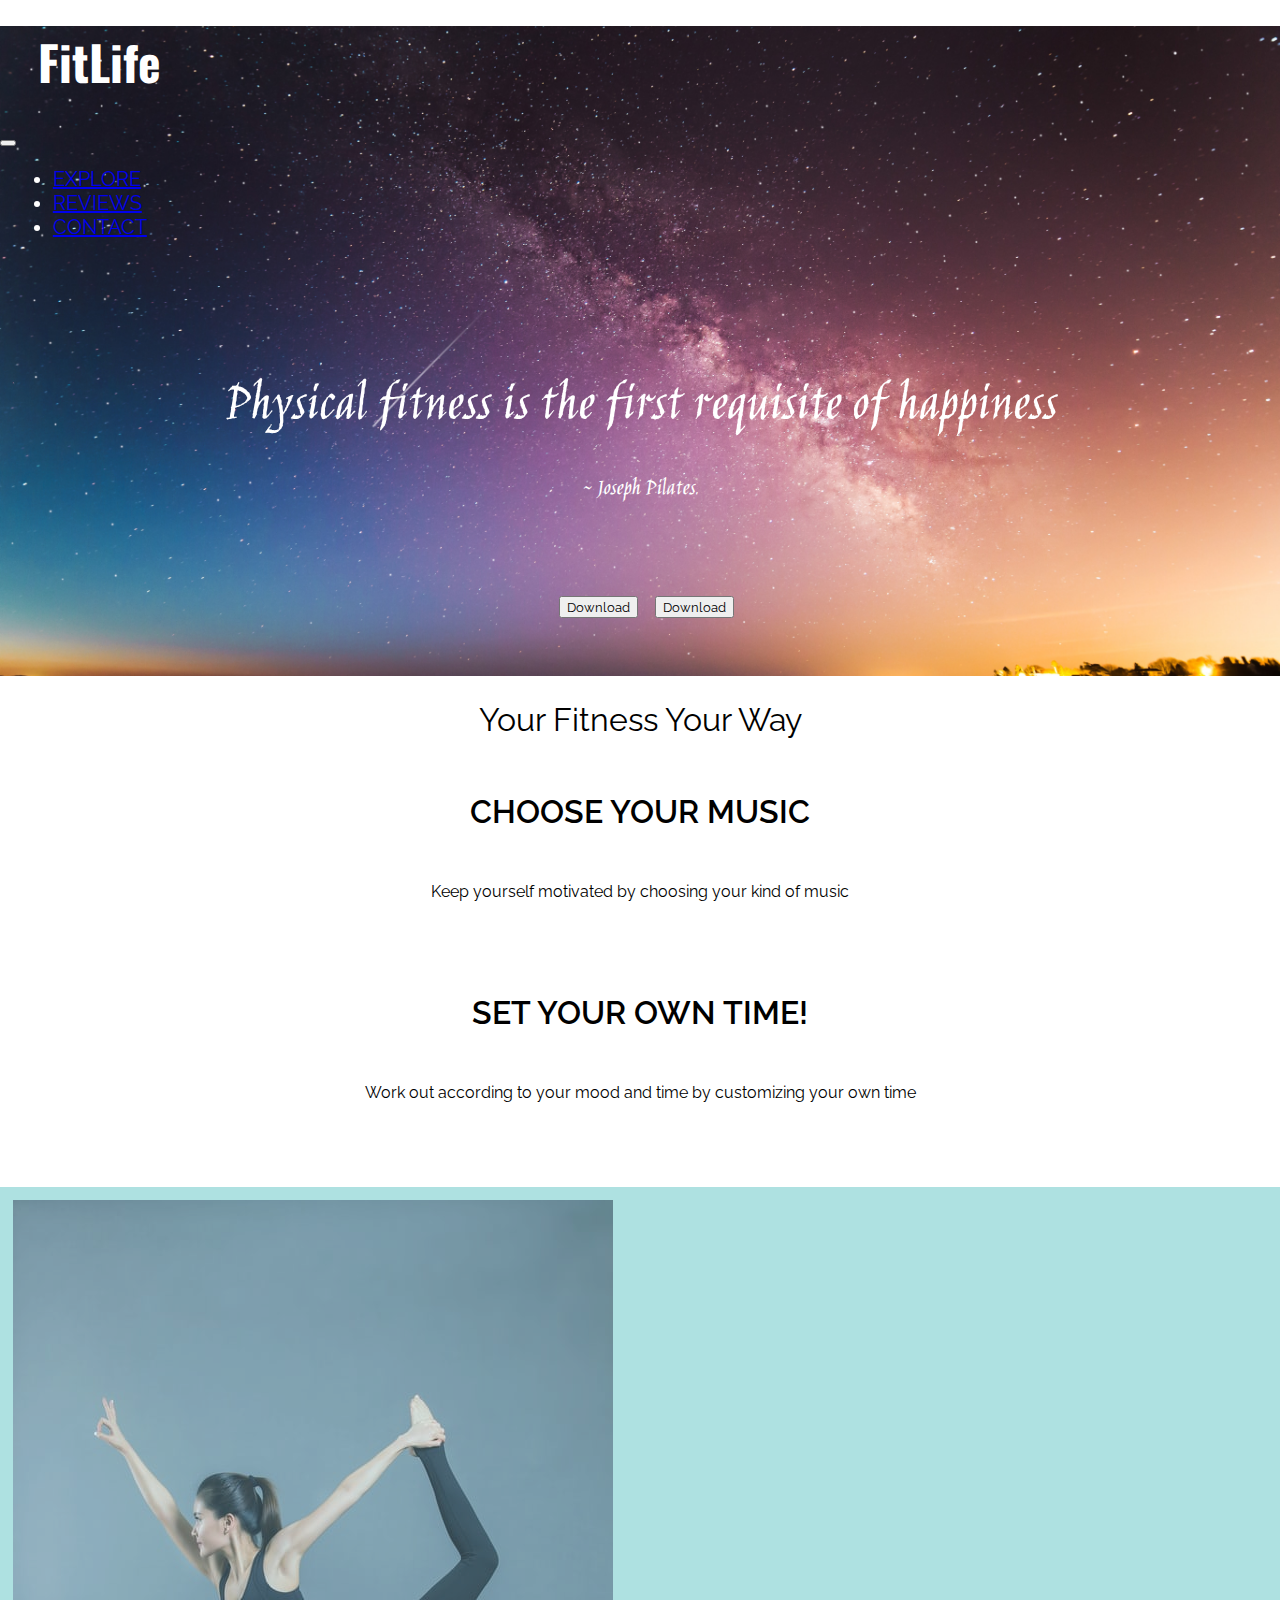
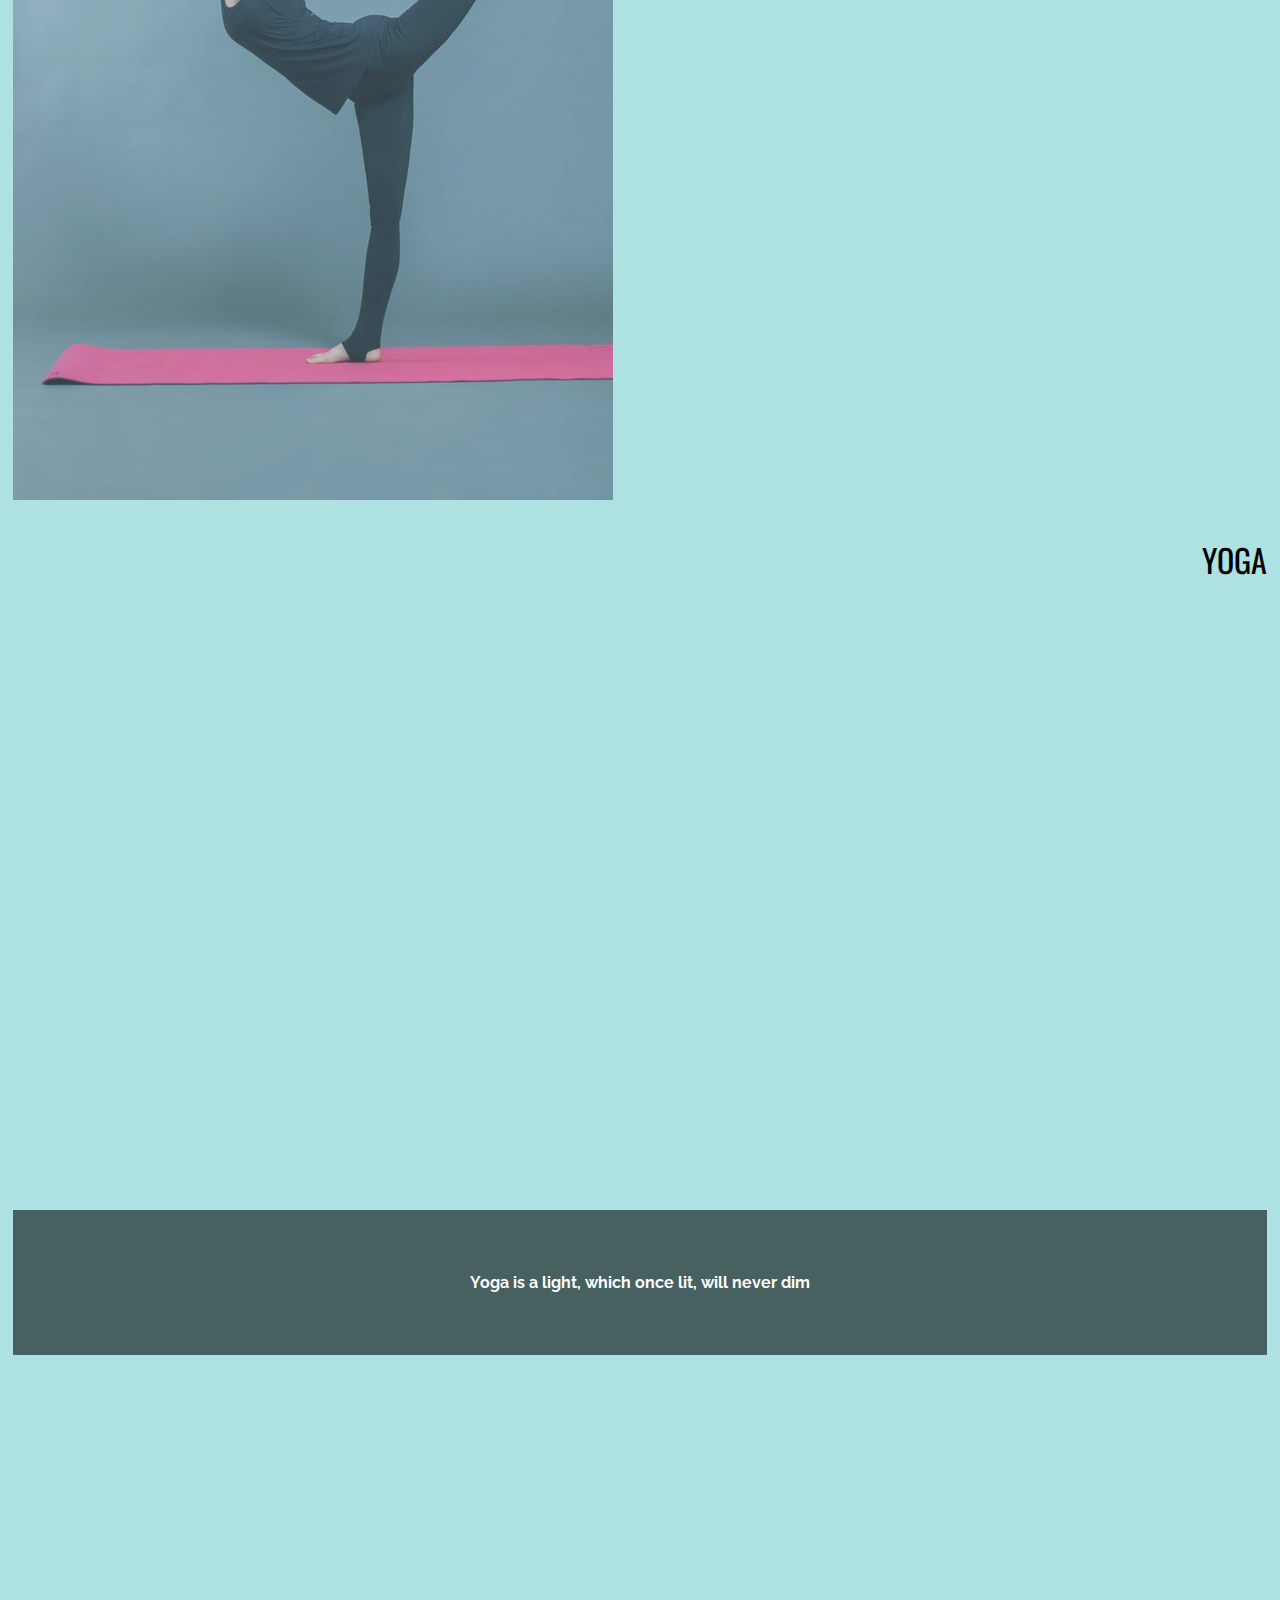
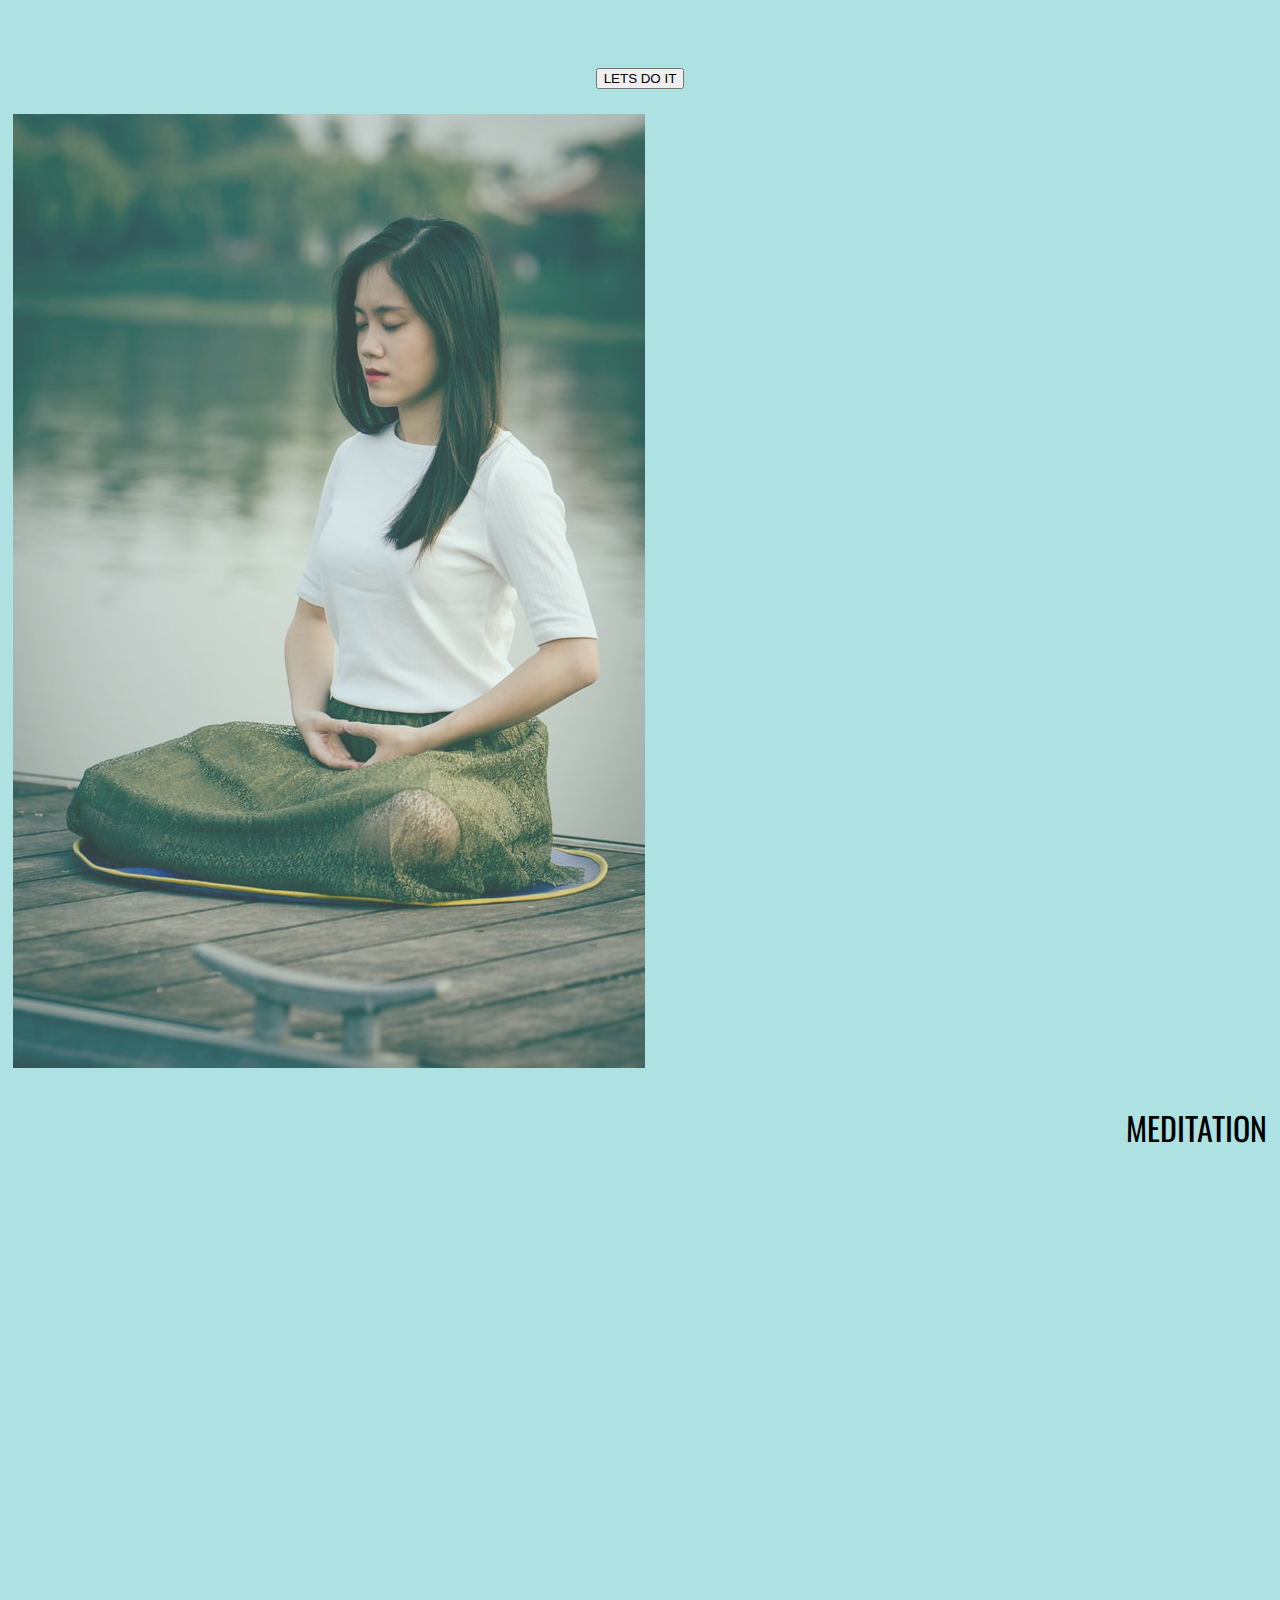
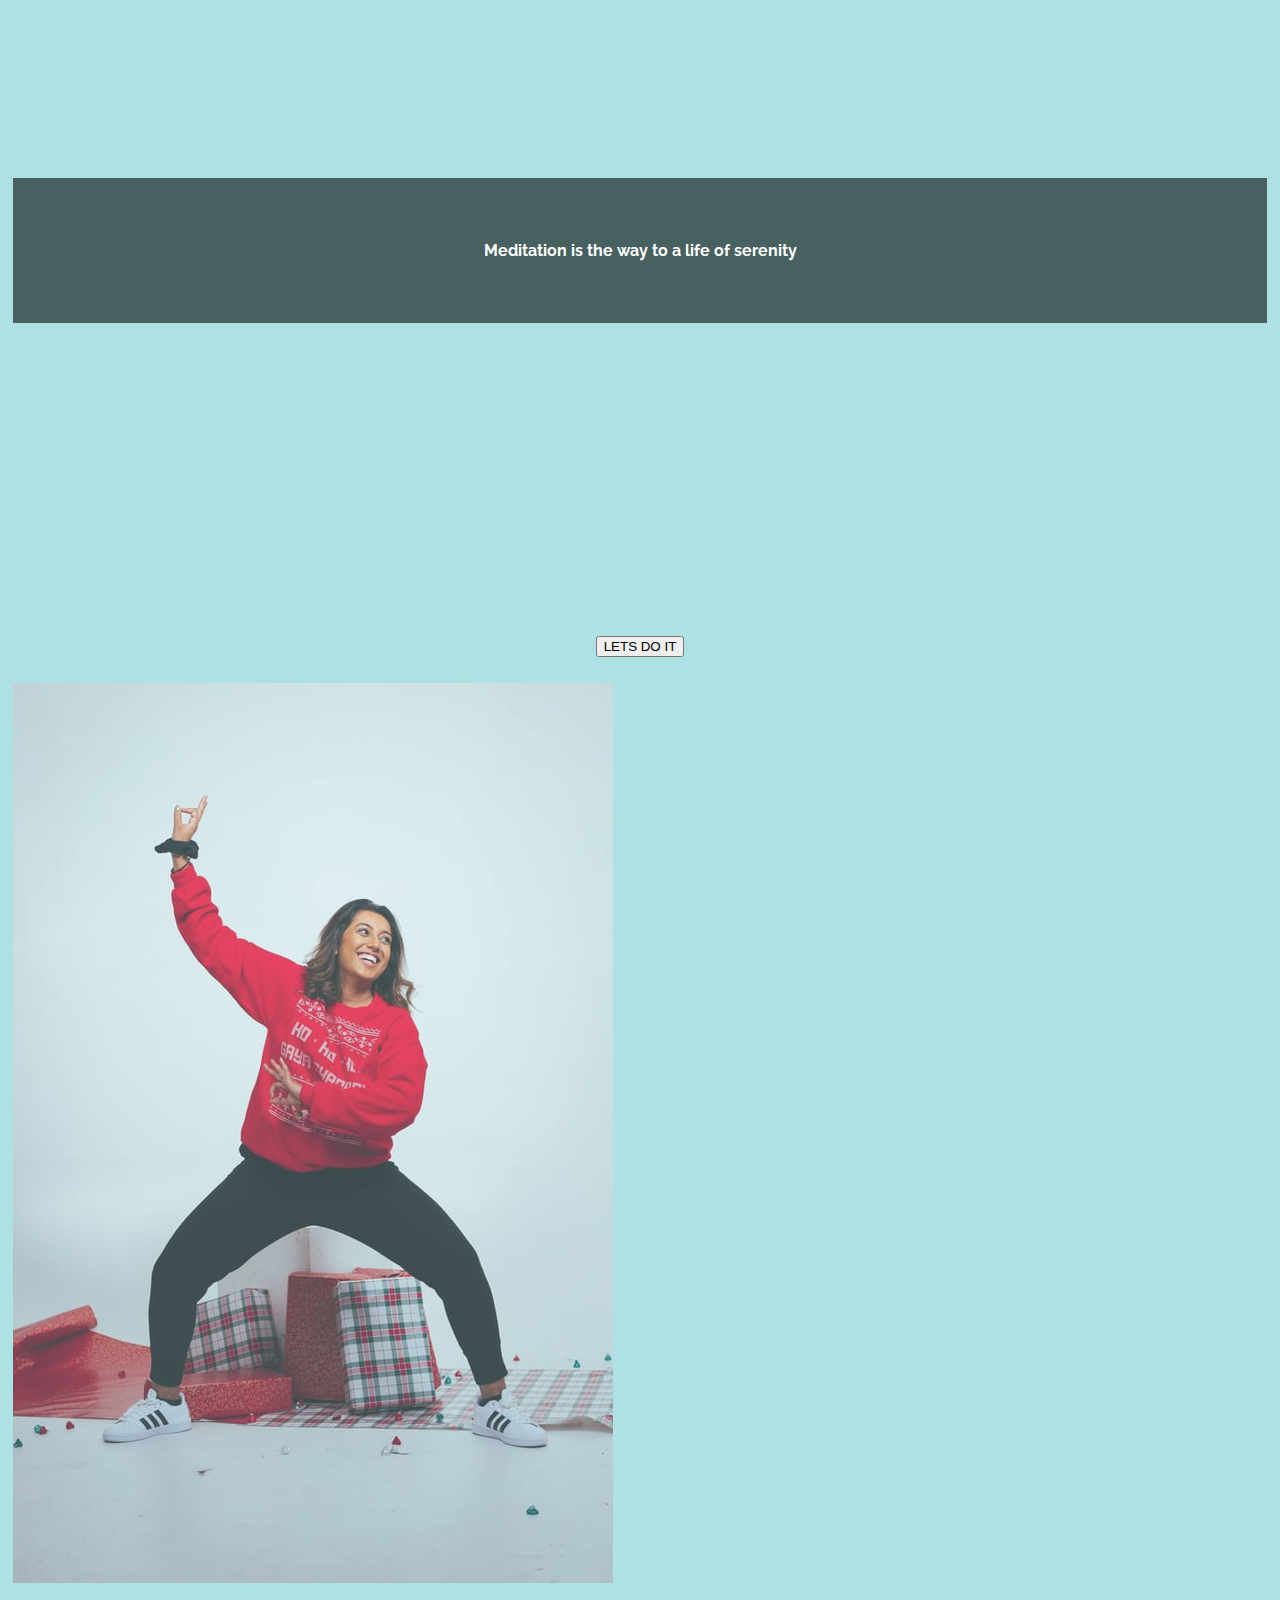
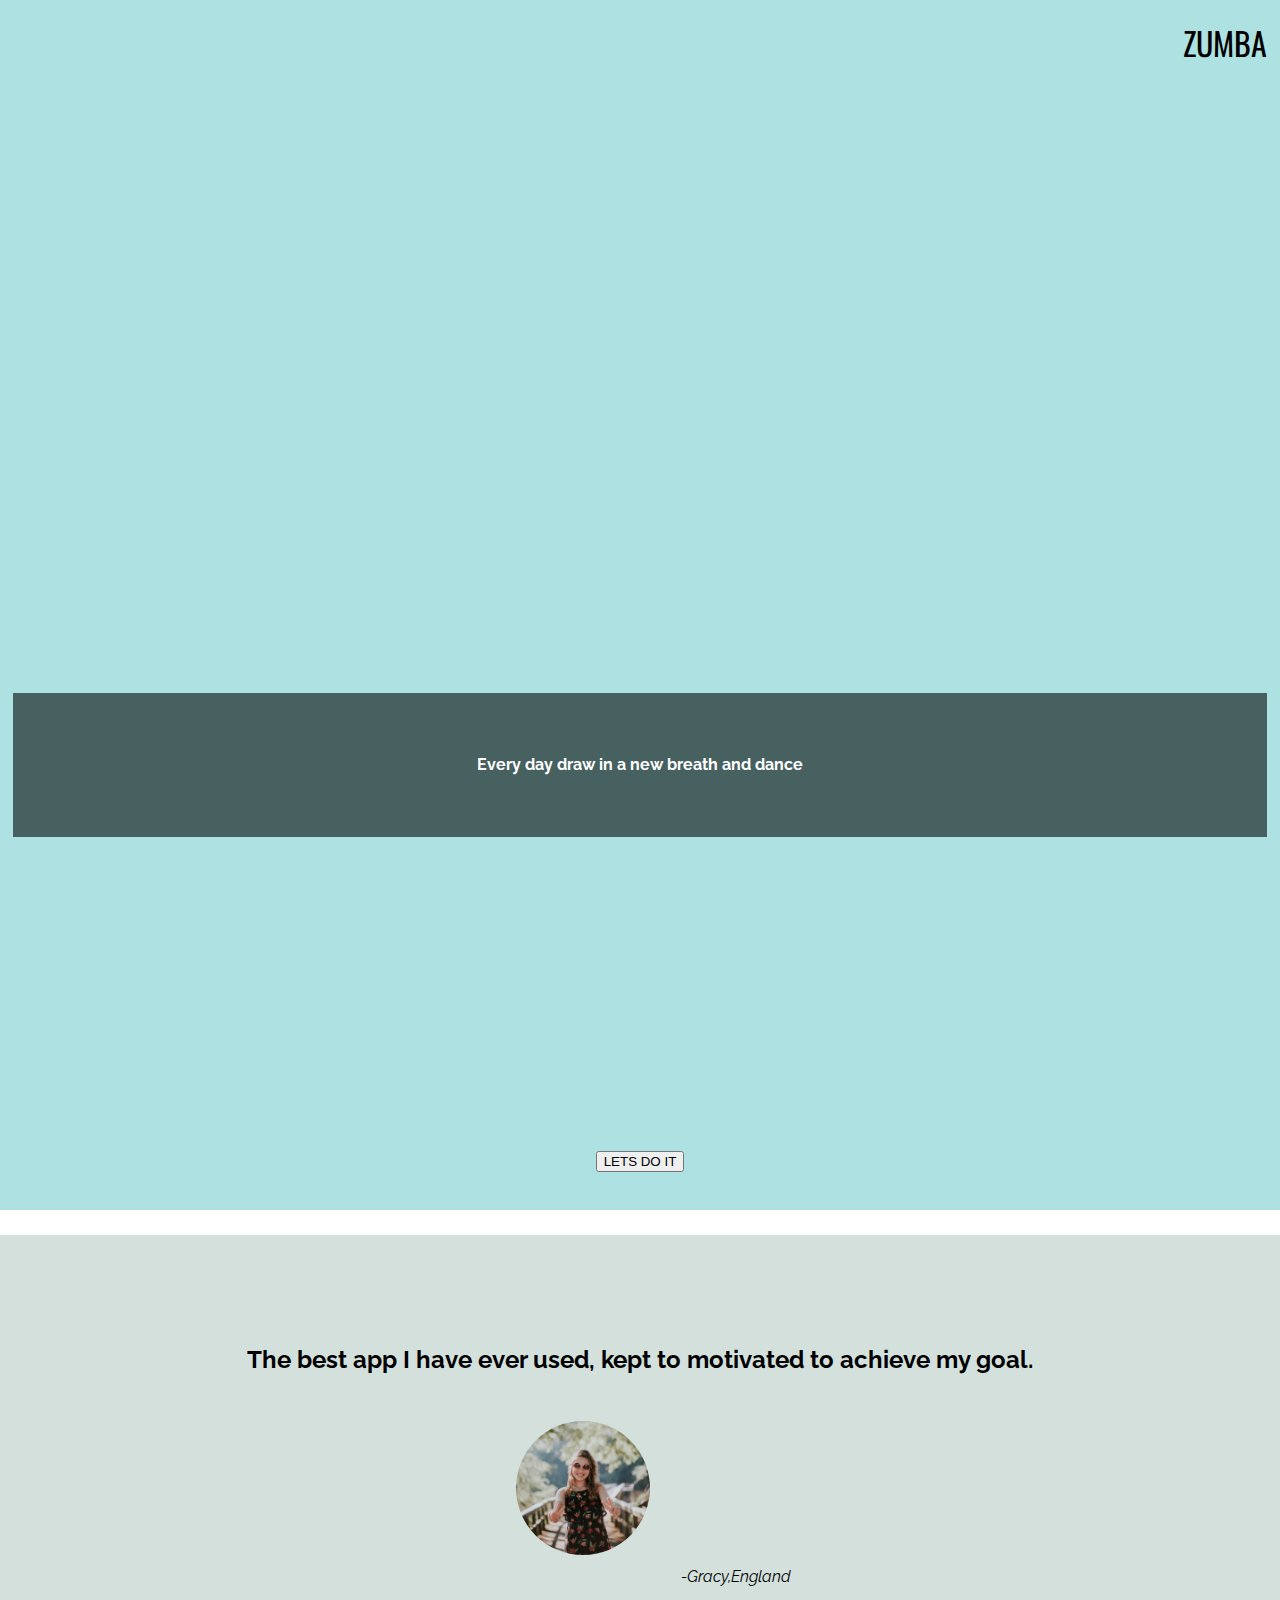
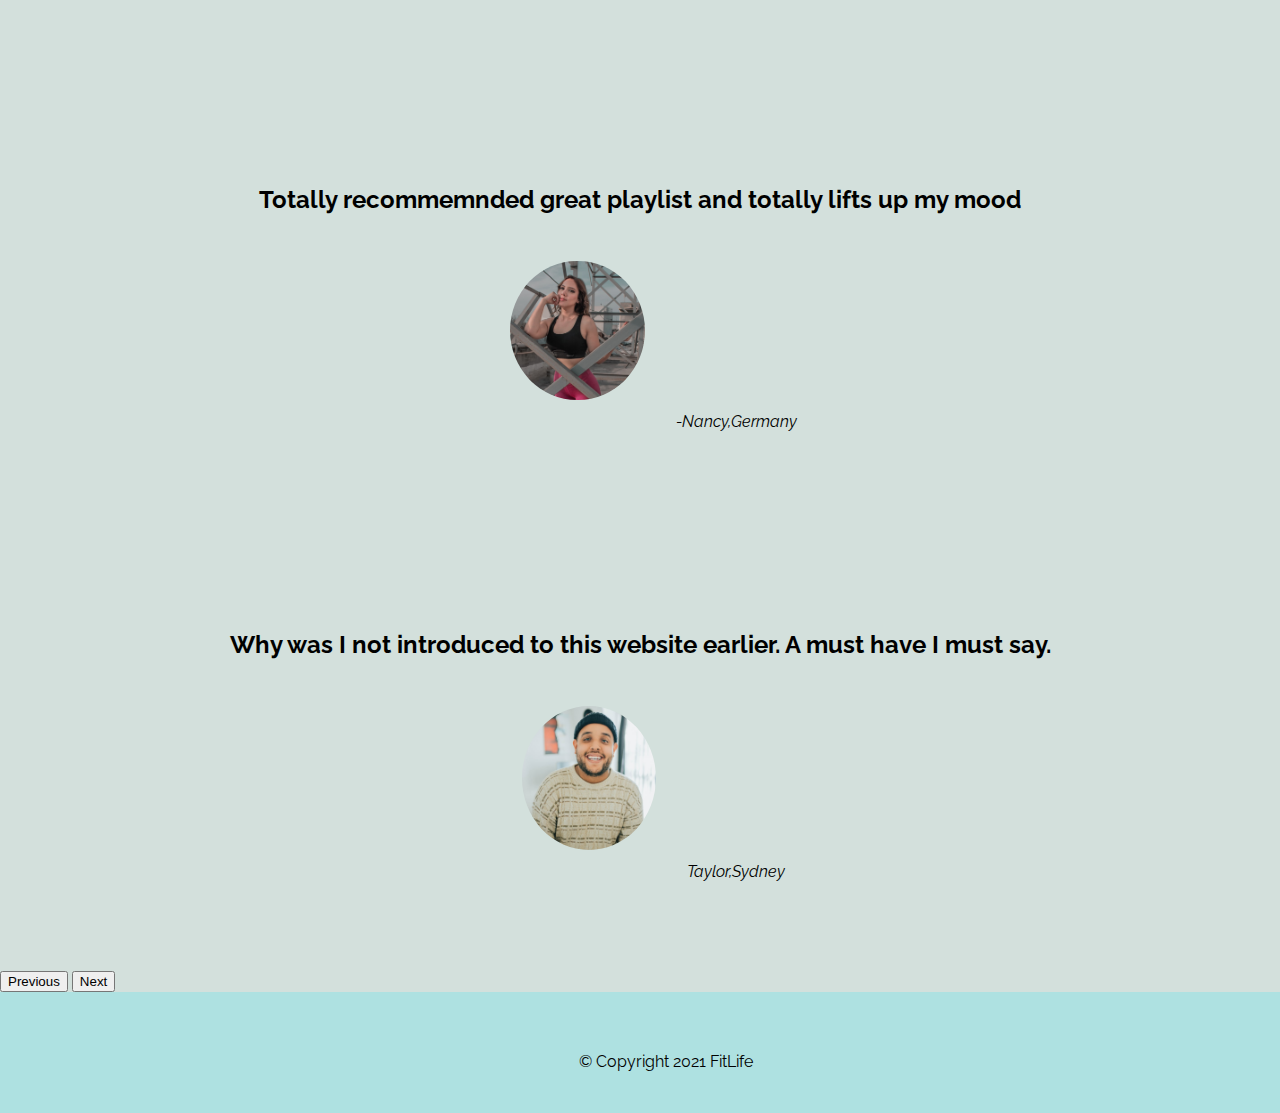
<file: index.html>
<!DOCTYPE html>
<html lang="en" dir="ltr">

<head>
  <meta charset="utf-8">
  <title>FITLIFE</title>
  <!-- Font awesome -->
  <link rel="stylesheet" href="https://pro.fontawesome.com/releases/v5.10.0/css/all.css" integrity="sha384-AYmEC3Yw5cVb3ZcuHtOA93w35dYTsvhLPVnYs9eStHfGJvOvKxVfELGroGkvsg+p" crossorigin="anonymous" />

  <!-- FONTS -->
  <link rel="preconnect" href="https://fonts.gstatic.com">
  <link href="https://fonts.googleapis.com/css2?family=Calligraffitti&family=Jim+Nightshade&family=Oswald:wght@500&family=Raleway:wght@300&display=swap" rel="stylesheet">
  <!-- BOOTSTRAP -->
  <link href="https://cdn.jsdelivr.net/npm/bootstrap@5.0.0-beta2/dist/css/bootstrap.min.css" rel="stylesheet" integrity="sha384-BmbxuPwQa2lc/FVzBcNJ7UAyJxM6wuqIj61tLrc4wSX0szH/Ev+nYRRuWlolflfl" crossorigin="anonymous">

  <!-- css -->
  <link rel="stylesheet" href="styles.css">

</head>

<body>

  <section id="title">

    <!-- navigation -->

    <div class="conatiner-fluid">
      <nav class="navbar navbar-expand-lg navbar-dark bg-transparent">
        <h1 class="navbar-brand" href="#">FitLife</h1>
        <button class="navbar-toggler" type="button" data-bs-toggle="collapse" data-bs-target="#navbarNav" aria-controls="navbarNav" aria-expanded="false" aria-label="Toggle navigation">
          <span class="navbar-toggler-icon"></span>
        </button>
        <div class="collapse navbar-collapse" id="navbarNav">
          <ul class="navbar-nav ms-auto">
            <li class="navbar-item "><a class="nav-link" href="#excercises">EXPLORE</a></li>
            <li class="navbar-item "><a class="nav-link" href="#testimonials">REVIEWS</a></li>
            <li class="navbar-item "><a class="nav-link" href="#footer">CONTACT</a></li>
          </ul>
        </div>
      </nav>

      <!-- Title -->
      <p class="quote line">Physical fitness is the first requisite of happiness</p>
      <p class="quote"> ~ Joseph Pilates.</p>
      <div class="buttons">
        <button type="button" class="btn btn-dark btn-lg download-btn"><i class="fab fa-google-play"></i>Download</button>
        <button type="button" class="btn btn-outline-light btn-lg download-btn"><i class="fab fa-apple"></i> Download</button>
      </div>

    </div>

  </section>

  <!-- Features -->
  <section id="Features">
    <div class="container">
      <h1 class="headings">Your Fitness Your Way</h1>
      <div class="row">
        <div class="col-md-6">
          <i class="fas fa-music icon"></i>
          <h1 class="custom">CHOOSE YOUR MUSIC</h1>
          <p class="features para">Keep yourself motivated by choosing your kind of music</p>
        </div>
        <div class="col-md-6">
          <i class="fas fa-clock icon"></i>
          <h1 class="custom">SET YOUR OWN TIME!</h1>
          <p class="features para">Work out according to your mood and time by customizing your own time</p>
        </div>
      </div>
    </div>
  </section>

  <!-- Options -->

  <section id="excercies">
    <div class="container">
      <div class="row">

        <div class="Yoga col-md-4">
          <div class="card text">
            <img src="images\photo-1599447292180-45fd84092ef0.jpg" class="card-img">
            <div class="card-img-overlay">
              <p class="card-title">YOGA</p>
              <p class="card-text">Yoga is a light, which once lit, will never dim</p>
              <div class="buttons-2">
            <a href="YOGA.html"> <button type="button" class="btn btn-dark btn-lg start-btn" name="Start">LETS DO IT </button></a>
              </div>
            </div>
          </div>
        </div>

        <div class="meditation col-md-4">
          <div class="card text">
            <img src="images\photo-1513097847644-f00cfe868607.jpg" class="card-img">
            <div class="card-img-overlay">
              <p class="card-title"> MEDITATION</p>
              <p class="card-text">Meditation is the way to a life of serenity</p>
              <div class="buttons-2">
              <a href="MEDITATION.html"> <button type="button" class="btn btn-dark btn-lg start-btn" name="Start">LETS DO IT </button></a>  
              </div>
            </div>
          </div>
        </div>

        <div class="Zumba col-md-4">
          <div class="card text">
            <img src="images\photo-1558377235-c7784c88029a.jpg" class="card-img">
            <div class="card-img-overlay">
              <p class="card-title">ZUMBA</p>
              <p class="card-text">Every day draw in a new breath and dance</p>
              <div class="buttons-2">
              <a href="ZUMBA.html"> <button type="button" class="btn btn-dark btn-lg start-btn" name="Start">LETS DO IT </button></a>
              </div>
            </div>
          </div>
        </div>
      </div>
    </div>

  </section>

  <!-- TESTIMONIALS -->
  <section id="testimonials">

    <div id="carouselExampleFade" class="carousel slide" data-bs-ride="carousel-false">
  <div class="carousel-inner">
    <div class="carousel-item active">
      <h2>The best app I have ever used, kept to motivated to achieve my goal.</h2>
      <img src="images\person1.jpg"  class="people" alt="">
      <em>-Gracy,England</em>
    </div>
    <div class="carousel-item">
      <h2>Totally recommemnded great playlist and totally lifts up my mood</h2>
      <img src="images\person2.jpg"  class="people" alt="">
      <em>-Nancy,Germany</em>
    </div>
    <div class="carousel-item">
      <h2>Why was I not introduced to this website earlier. A must have I must say.</h2>
      <img src="images\person3.jpg" class="people" alt="">
      <em>Taylor,Sydney</em>
    </div>
  </div>
  <button class="carousel-control-prev control" type="button" data-bs-target="#carouselExampleFade"  data-bs-slide="prev">
    <span class="carousel-control-prev-icon" aria-hidden="true"></span>
    <span class="visually-hidden">Previous</span>
  </button>
  <button class="carousel-control-next control" type="button" data-bs-target="#carouselExampleFade"  data-bs-slide="next">
    <span class="carousel-control-next-icon" aria-hidden="true"></span>
    <span class="visually-hidden">Next</span>
  </button>
</div>
  </section>

  <!-- <footer> -->

  <footer>
    <div class="footer">
      <i class="fab fa-twitter fa-1.8x social"></i>
      <i class="fab fa-facebook-f fa-1.8x social"></i>
      <i class="fab fa-instagram fa-1.8x social"></i>
      <i class="fas fa-envelope fa-1.8x social"></i>
      <p>© Copyright 2021 FitLife</p>
    </div>

  </footer>

  <!-- JavaScript Bundle with Popper -->
  <script src="https://cdn.jsdelivr.net/npm/bootstrap@5.0.0-beta2/dist/js/bootstrap.bundle.min.js" integrity="sha384-b5kHyXgcpbZJO/tY9Ul7kGkf1S0CWuKcCD38l8YkeH8z8QjE0GmW1gYU5S9FOnJ0" crossorigin="anonymous"></script>
</body>

</html>
</file>
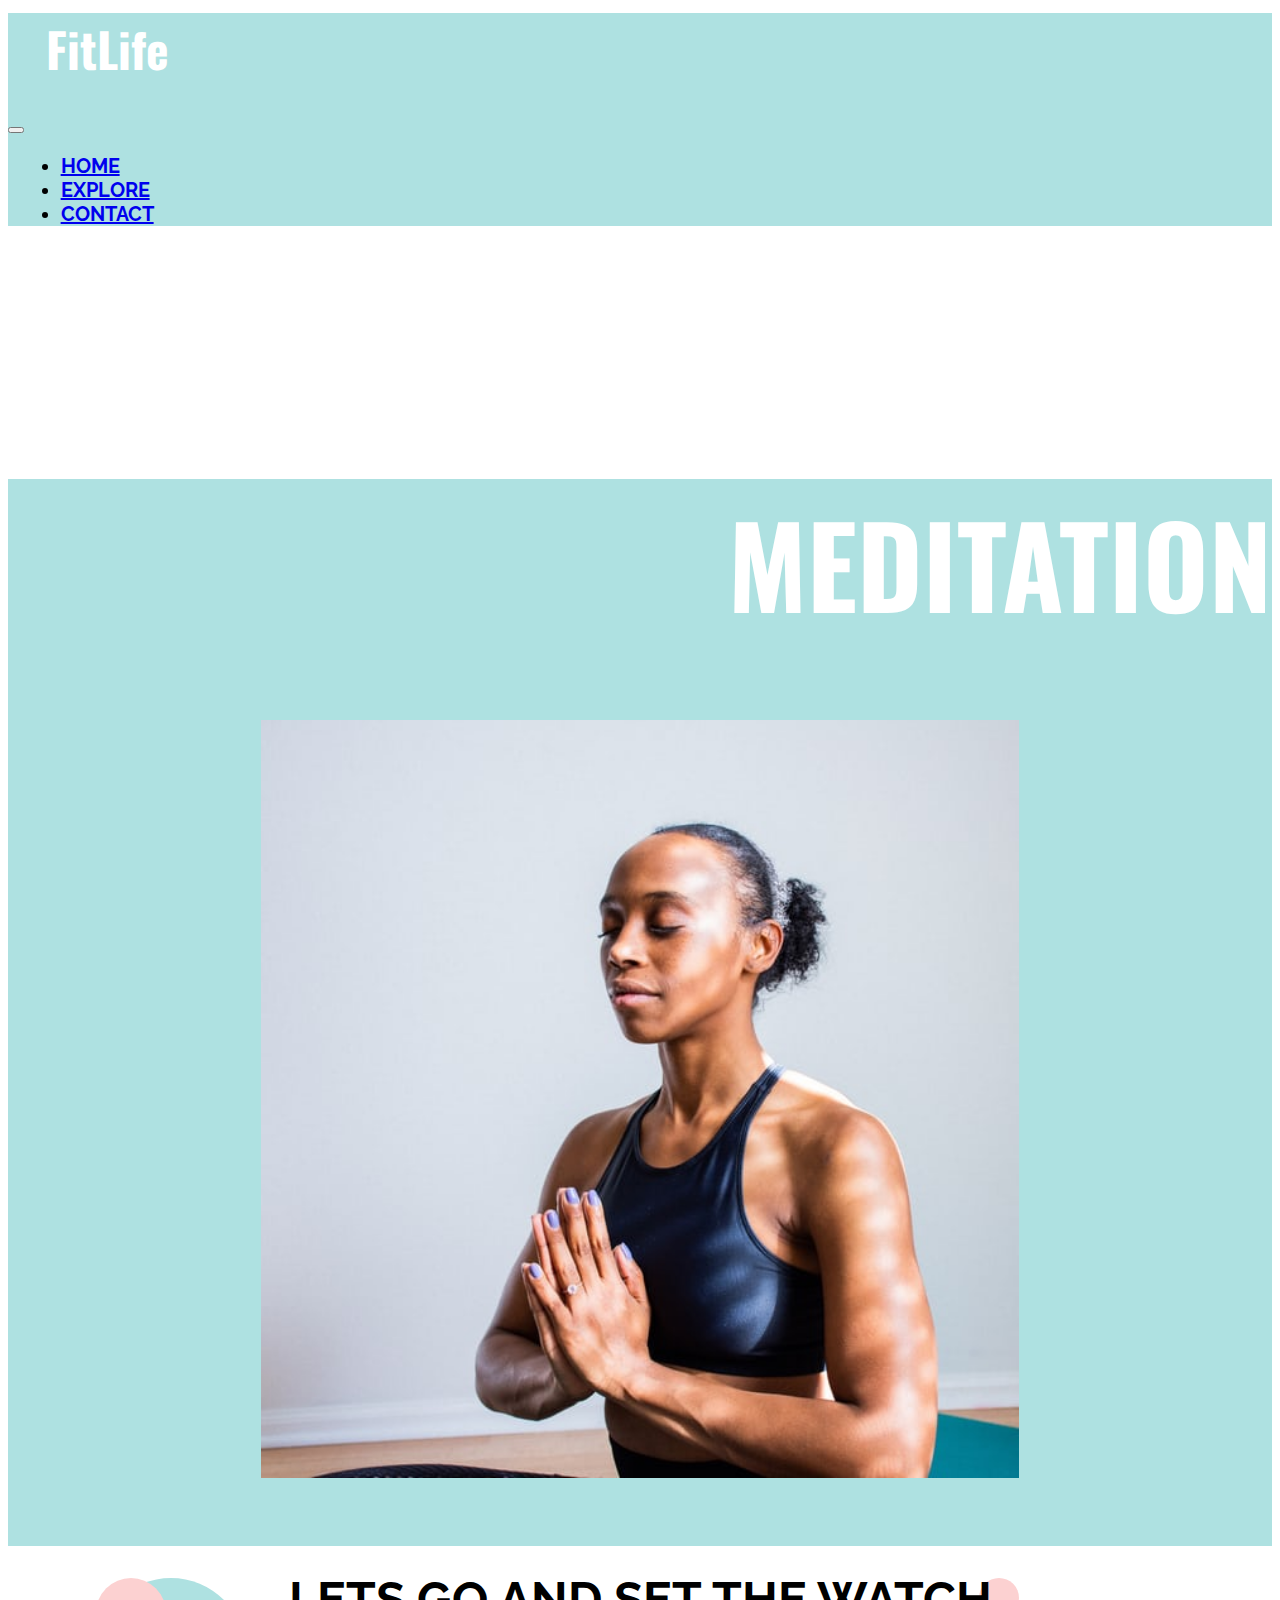
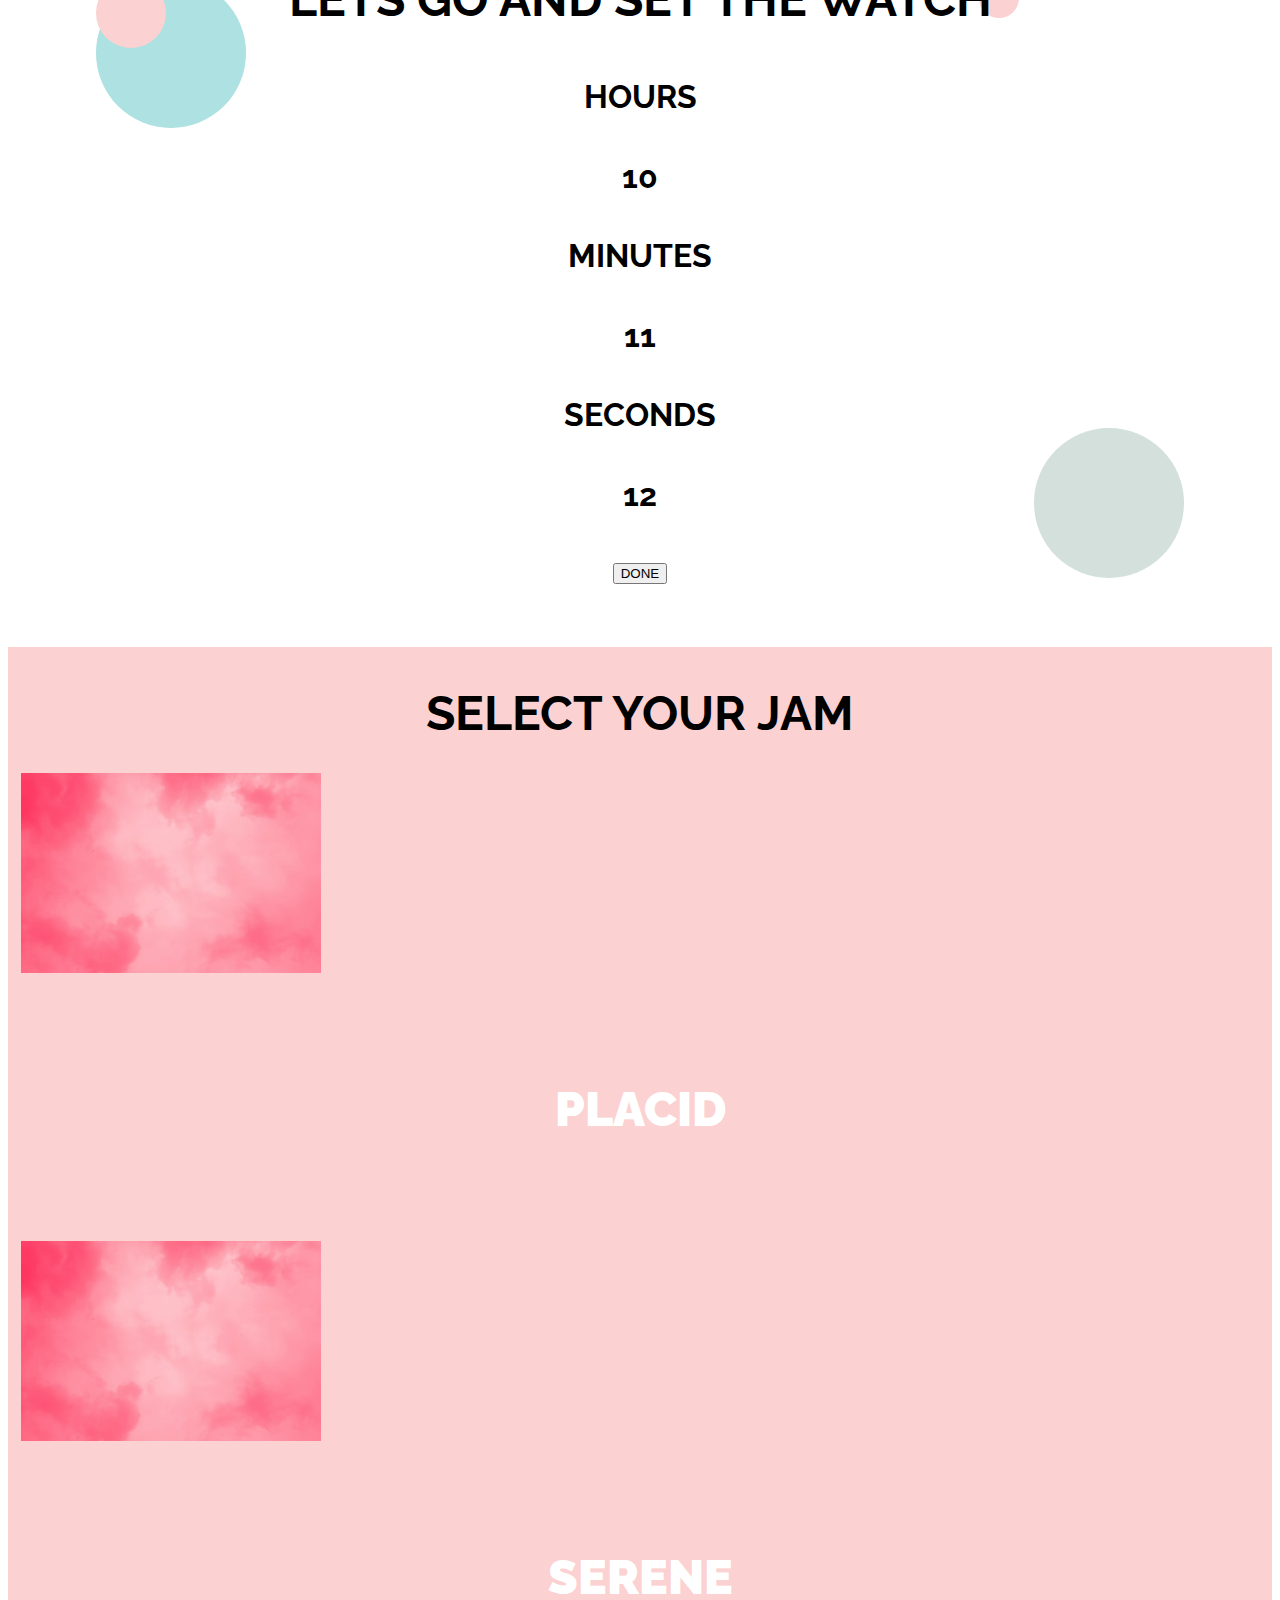
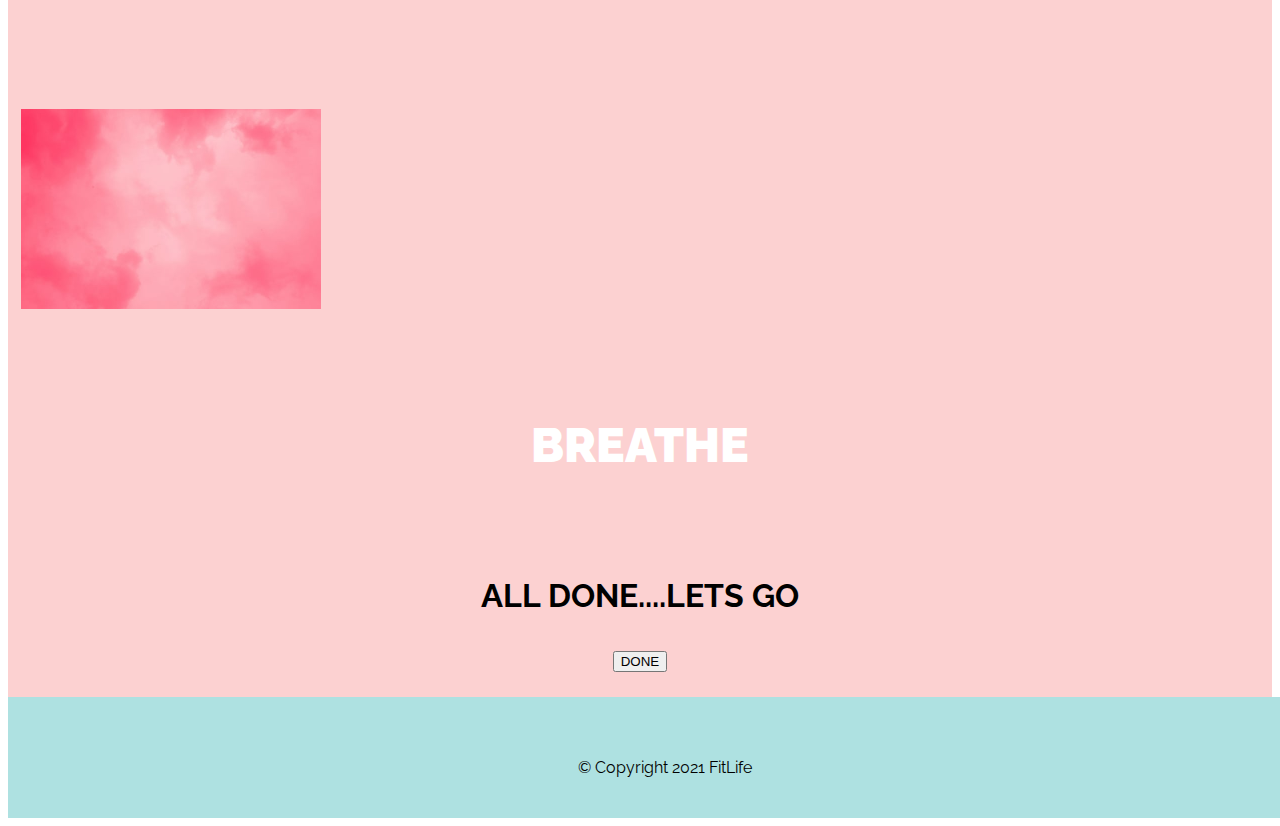
<file: MEDITATION.html>
<!DOCTYPE html>
<html lang="en" dir="ltr">

<head>
  <meta charset="utf-8">
  <title>MEDITATION</title>

  <!-- FAVICONS -->
  <link rel="stylesheet" href="https://pro.fontawesome.com/releases/v5.10.0/css/all.css" integrity="sha384-AYmEC3Yw5cVb3ZcuHtOA93w35dYTsvhLPVnYs9eStHfGJvOvKxVfELGroGkvsg+p" crossorigin="anonymous" />
  <!-- FONTS -->
  <link rel="preconnect" href="https://fonts.gstatic.com">
  <link rel="preconnect" href="https://fonts.gstatic.com">
  <link href="https://fonts.googleapis.com/css2?family=Calligraffitti&family=Jim+Nightshade&family=Oswald:wght@500&family=Raleway:wght@300&display=swap" rel="stylesheet">

  <!-- BOOTSTRAP -->
  <link href="https://cdn.jsdelivr.net/npm/bootstrap@5.0.0-beta2/dist/css/bootstrap.min.css" rel="stylesheet" integrity="sha384-BmbxuPwQa2lc/FVzBcNJ7UAyJxM6wuqIj61tLrc4wSX0szH/Ev+nYRRuWlolflfl" crossorigin="anonymous">
  <!-- CSS -->
  <link rel="stylesheet" href="styles_m.css">


</head>

<body>
  <!-- NAVIGATION AND TITLE PAGE -->
  <section id="title">
    <div class="conatiner-fluid">
      <nav class="navbar navbar-expand-lg navbar-dark">
        <h1 class="navbar-brand" href="#">FitLife</h1>
        <button class="navbar-toggler" type="button" data-bs-toggle="collapse" data-bs-target="#navbarNav" aria-controls="navbarNav" aria-expanded="false" aria-label="Toggle navigation">
          <span class="navbar-toggler-icon"></span>
        </button>
        <div class="collapse navbar-collapse" id="navbarNav">
          <ul class="navbar-nav ms-auto">
            <li class="navbar-item "><a class="nav-link" href="#excercises">HOME</a></li>
            <li class="navbar-item "><a class="nav-link" href="#testimonials">EXPLORE</a></li>
            <li class="navbar-item "><a class="nav-link" href="#footer">CONTACT</a></li>
          </ul>
        </div>
      </nav>

      <div class="row row1">
        <div class="col-md-6">
          <h1 class="name">MEDITATION</h1>
        </div>
        <div class="col-md-6">
          <img class="mainimg" src="images\med1.jpg">
        </div>
      </div>
  </section>
  <!-- TIMER -->

  <section id="timer">
    <div class="Set-time">
      <h1 class="heads">LETS GO AND SET THE WATCH</h1>
      <div class="row row2">
        <div class="col-md-4">
          <h4 class="">HOURS</h4>
          <h4>10</h4>
        </div>
        <div class="col-md-4">
          <h4 class="">MINUTES</h4>
          <h4>11</h4>
        </div>
        <div class="col-md-4">
          <h4 class="">SECONDS</h4>
          <h4>12</h4>
        </div>
      </div>
    </div>
    <span class="dot"></span>
    <span class="dot2"></span>
    <span class="dot3"></span>
    <span class="dot4"></span>
    <div class="buttons-2">
      <button type="button" class="btn btn-dark btn-lg start-btn" name="Start">DONE</button>
    </div>

  </section>

  <!-- MUSIC -->
  <section id="music">
    <div class="playlist">
      <h1 class="heads">SELECT YOUR JAM</h1>
      <div class="row row3">
        <div class="col-md-4 cards">
          <div class="card text">
            <img class="muscicimg" src="images\BG1.jpg" alt="">
            <div class="card-img-overlay">
              <p class="card-title"> PLACID</p>
            </div>
          </div>
        </div>
        <div class="col-md-4 cards">
          <div class="card text">
            <img class="muscicimg" src="images\BG1.jpg" alt="">
            <div class="card-img-overlay">
              <p class="card-title"> SERENE</p>
            </div>
          </div>
        </div>
        <div class="col-md-4 cards">
          <div class="card text">
            <img class="muscicimg" src="images\BG1.jpg" alt="">
            <div class="card-img-overlay">
              <p class="card-title"> BREATHE</p>
            </div>
          </div>
        </div>
        </div>
        <h3 class="heads3">ALL DONE....LETS GO</h3>
        <div class="buttons-2">
          <button type="button" class="btn btn-dark btn-lg start-btn" name="Start">DONE</button>
        </div>
      </div>

  </section>

  <footer>
    <div class="footer">
      <i class="fab fa-twitter fa-1.8x social"></i>
      <i class="fab fa-facebook-f fa-1.8x social"></i>
      <i class="fab fa-instagram fa-1.8x social"></i>
      <i class="fas fa-envelope fa-1.8x social"></i>
      <p>© Copyright 2021 FitLife</p>
    </div>

  </footer>

  <!-- JavaScript Bundle with Popper -->
  <script src="https://cdn.jsdelivr.net/npm/bootstrap@5.0.0-beta2/dist/js/bootstrap.bundle.min.js" integrity="sha384-b5kHyXgcpbZJO/tY9Ul7kGkf1S0CWuKcCD38l8YkeH8z8QjE0GmW1gYU5S9FOnJ0" crossorigin="anonymous"></script>
  <script src="index.js" charset="utf-8"></script>

</body>

</html>
</file>
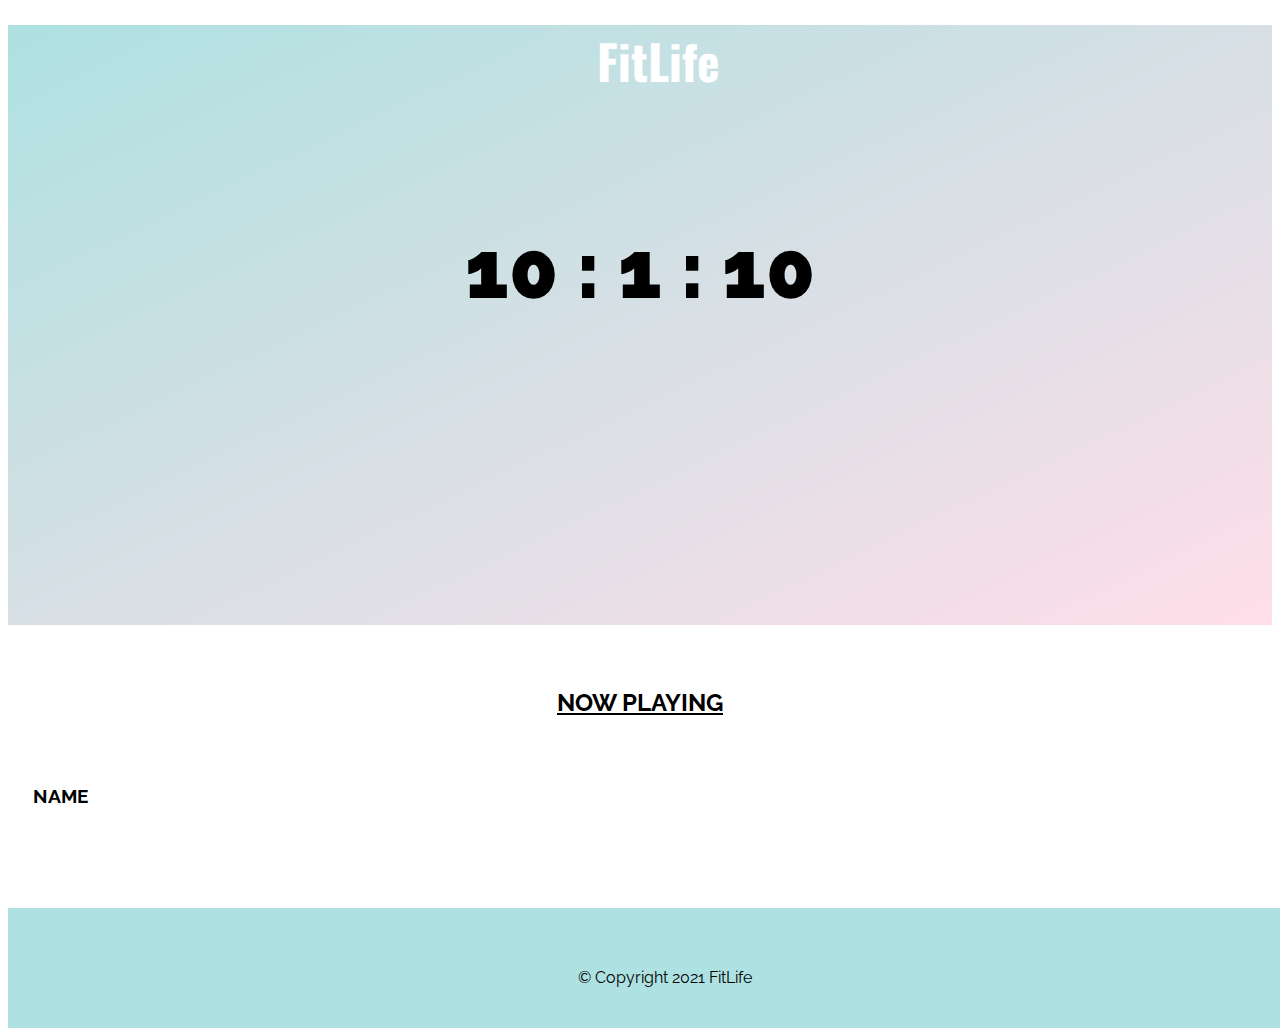
<file: Timer.html>
<!DOCTYPE html>
<html lang="en" dir="ltr">

<head>
  <meta charset="utf-8">
  <title>FitLife</title>

  <!-- FAVICONS -->
  <link rel="stylesheet" href="https://pro.fontawesome.com/releases/v5.10.0/css/all.css" integrity="sha384-AYmEC3Yw5cVb3ZcuHtOA93w35dYTsvhLPVnYs9eStHfGJvOvKxVfELGroGkvsg+p" crossorigin="anonymous" />
  <!-- FONTS -->
  <link rel="preconnect" href="https://fonts.gstatic.com">
  <link rel="preconnect" href="https://fonts.gstatic.com">
  <link href="https://fonts.googleapis.com/css2?family=Calligraffitti&family=Jim+Nightshade&family=Oswald:wght@500&family=Raleway:wght@300&display=swap" rel="stylesheet">

  <!-- BOOTSTRAP -->
  <link href="https://cdn.jsdelivr.net/npm/bootstrap@5.0.0-beta2/dist/css/bootstrap.min.css" rel="stylesheet" integrity="sha384-BmbxuPwQa2lc/FVzBcNJ7UAyJxM6wuqIj61tLrc4wSX0szH/Ev+nYRRuWlolflfl" crossorigin="anonymous">
  <!-- CSS -->
  <link rel="stylesheet" href="styles_3.css">

<body>
  <section class="timer">

    <div class="container-fluid ">
      <div class="conatiner-fluid ">
        <nav class="navbar navbar-expand-lg navbar-dark bg-transparent">
          <h1 class="navbar-brand" href="#">FitLife</h1>
        </nav>
      </div>

      <div class="time">
        <h1 class="head" id="timer_val">00:11:54</h1>
        <i class="fas fa-play fa-3x icon"></i>
        <i class="fas fa-pause fa-3x icon"></i>
      </div>
    </div>
  </section>

  <section class="song">
    <h2 class="head2">NOW PLAYING</h2>
    <div class="container songs">
      <div class="row">
        <div class="col-md-6">
          <h3 class="name">NAME</h3>
        </div>
        <div class="col-md-6 songi">
          <i class="fas fa-play song-icon fa-2x "></i>
          <i class="fas fa-pause song-icon fa-2x "></i>
          <i class="fas fa-forward song-icon fa-2x "></i>
        </div>
      </div>
    </div>

  </section>

  <footer>
    <div class="footer">
      <i class="fab fa-twitter fa-1.8x social"></i>
      <i class="fab fa-facebook-f fa-1.8x social"></i>
      <i class="fab fa-instagram fa-1.8x social"></i>
      <i class="fas fa-envelope fa-1.8x social"></i>
      <p>© Copyright 2021 FitLife</p>
    </div>

  </footer>

  <!-- JavaScript Bundle with Popper -->
  <script src="https://cdn.jsdelivr.net/npm/bootstrap@5.0.0-beta2/dist/js/bootstrap.bundle.min.js" integrity="sha384-b5kHyXgcpbZJO/tY9Ul7kGkf1S0CWuKcCD38l8YkeH8z8QjE0GmW1gYU5S9FOnJ0" crossorigin="anonymous"></script>
    <script src="https://ajax.googleapis.com/ajax/libs/jquery/3.6.0/jquery.min.js"></script>
  <script src="timer.js" charset="utf-8"></script>
</body>
</file>
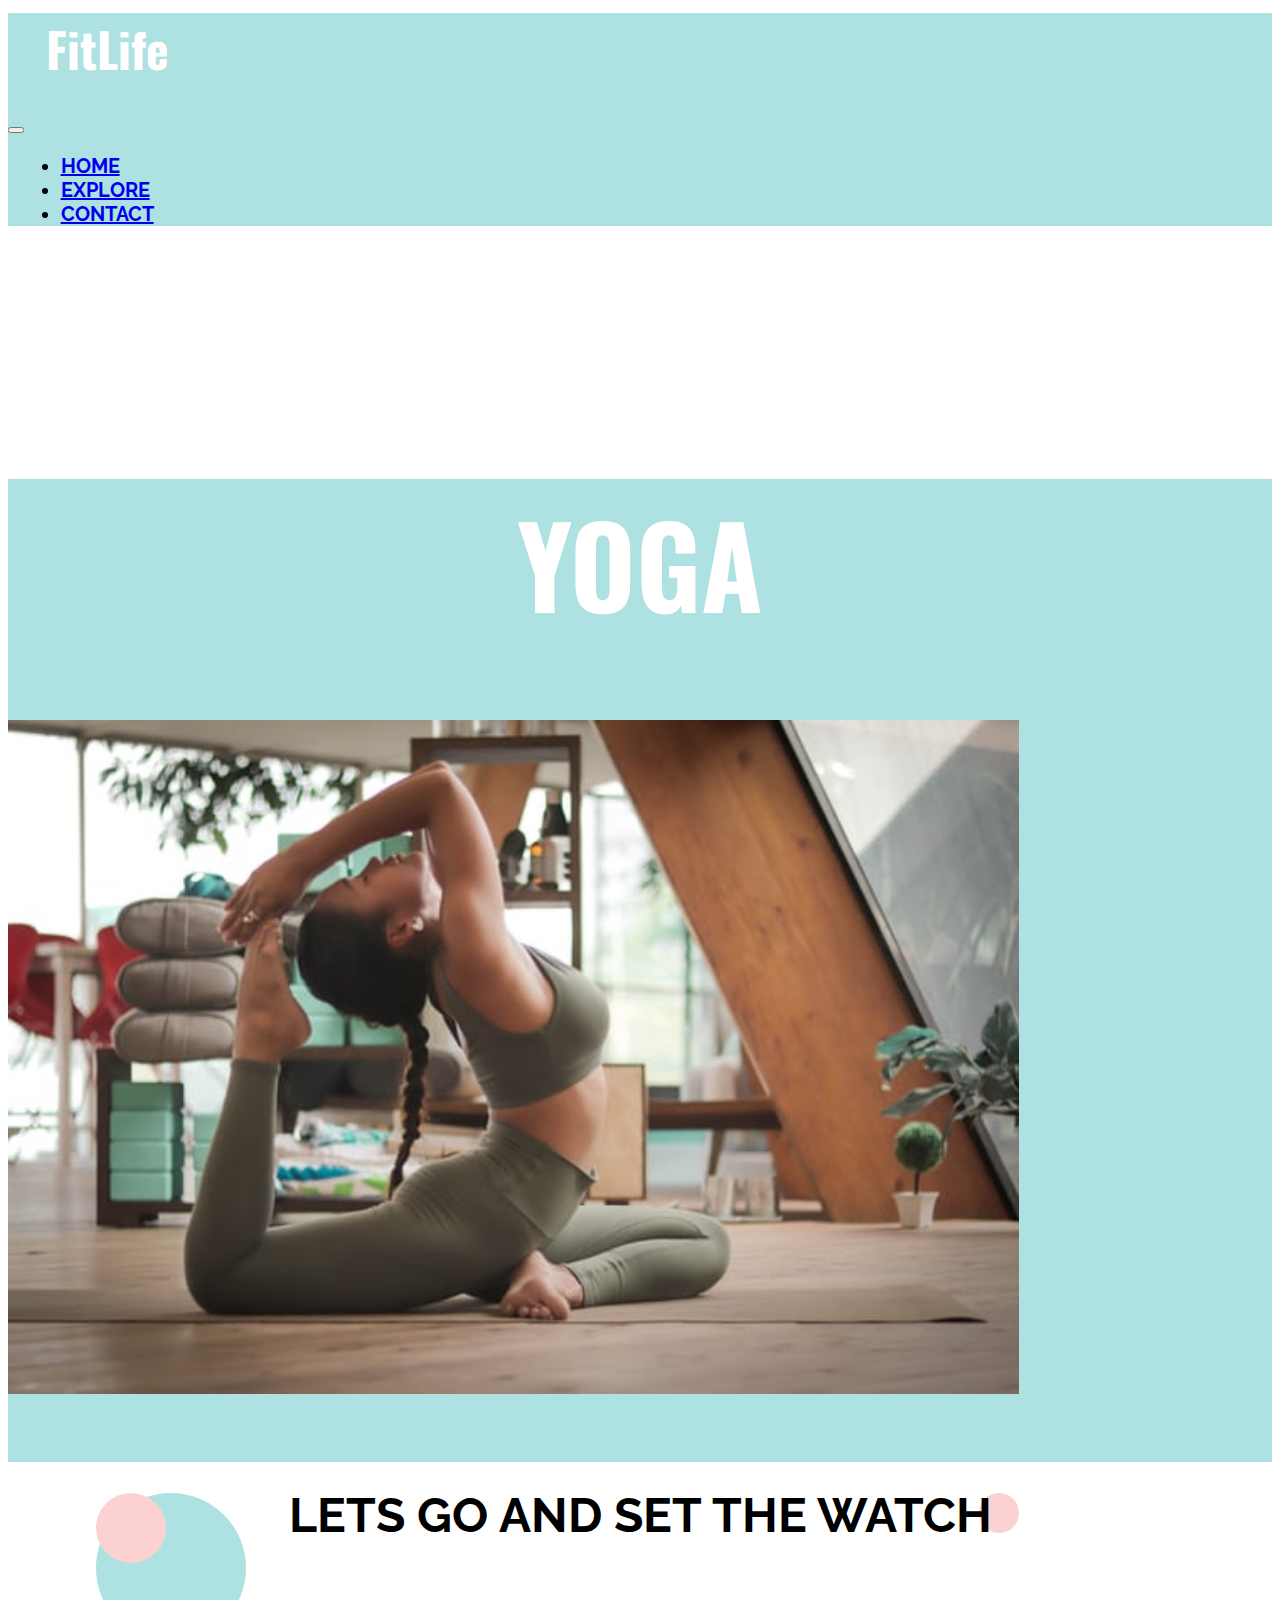
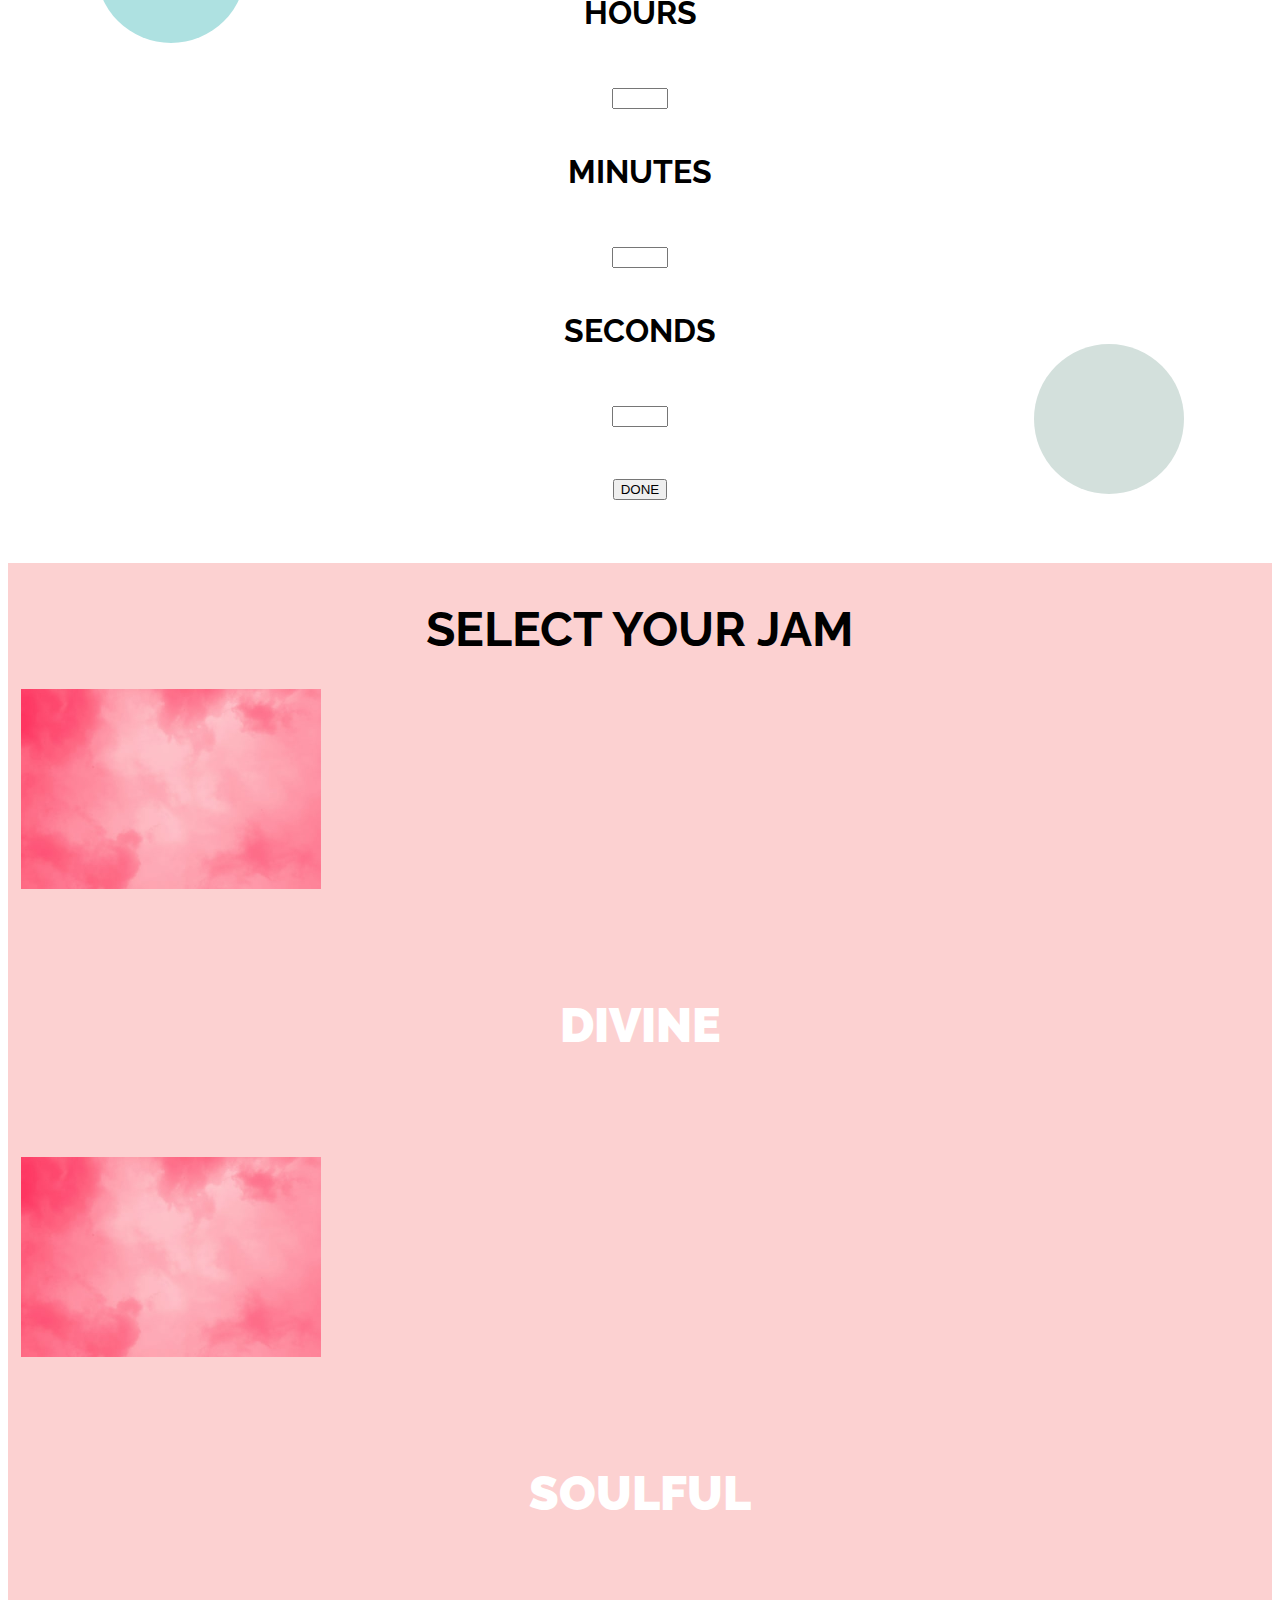
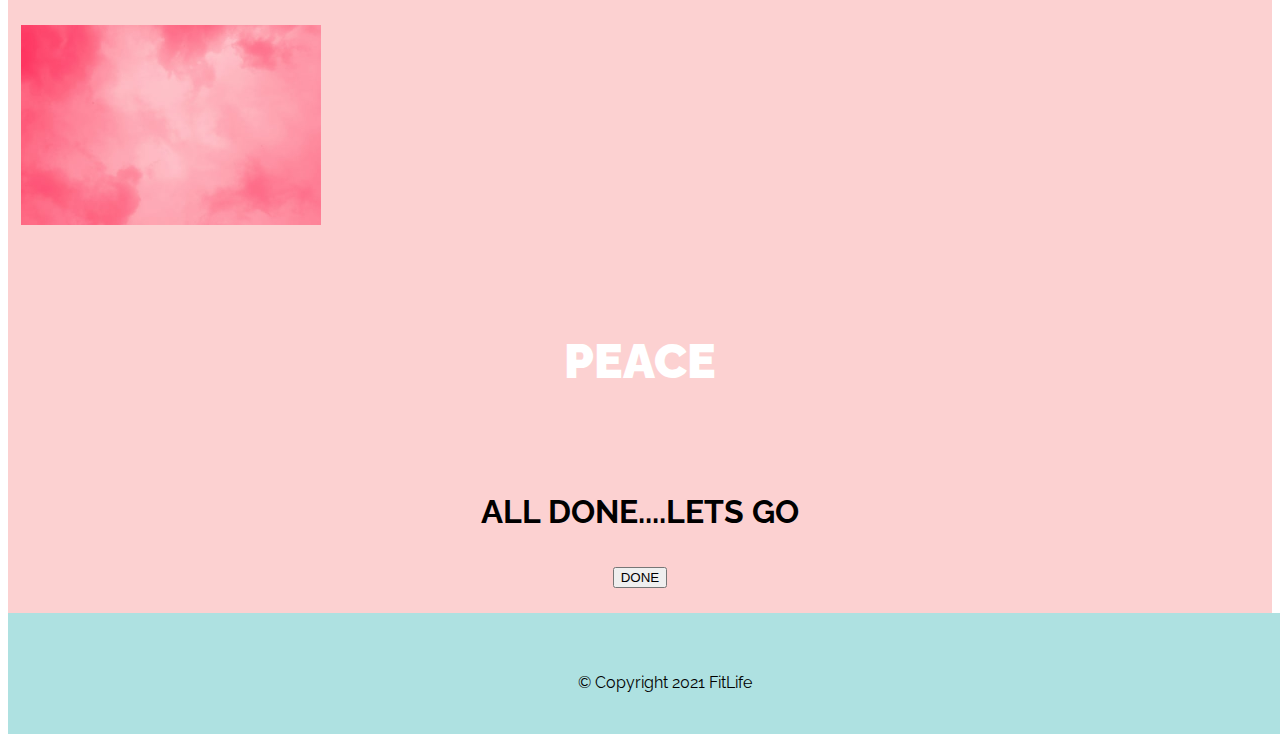
<file: YOGA.html>
<!DOCTYPE html>
<html lang="en" dir="ltr">

<head>
  <meta charset="utf-8">
  <title>YOGA</title>

  <!-- FAVICONS -->
  <link rel="stylesheet" href="https://pro.fontawesome.com/releases/v5.10.0/css/all.css" integrity="sha384-AYmEC3Yw5cVb3ZcuHtOA93w35dYTsvhLPVnYs9eStHfGJvOvKxVfELGroGkvsg+p" crossorigin="anonymous" />
  <!-- FONTS -->
  <link rel="preconnect" href="https://fonts.gstatic.com">
  <link rel="preconnect" href="https://fonts.gstatic.com">
  <link href="https://fonts.googleapis.com/css2?family=Calligraffitti&family=Jim+Nightshade&family=Oswald:wght@500&family=Raleway:wght@300&display=swap" rel="stylesheet">

  <!-- BOOTSTRAP -->
  <link href="https://cdn.jsdelivr.net/npm/bootstrap@5.0.0-beta2/dist/css/bootstrap.min.css" rel="stylesheet" integrity="sha384-BmbxuPwQa2lc/FVzBcNJ7UAyJxM6wuqIj61tLrc4wSX0szH/Ev+nYRRuWlolflfl" crossorigin="anonymous">
  <!-- CSS -->
  <link rel="stylesheet" href="styles_m.css">


</head>

<body>
  <!-- NAVIGATION AND TITLE PAGE -->
  <section id="title">
    <div class="conatiner-fluid">
      <nav class="navbar navbar-expand-lg navbar-dark">
        <h1 class="navbar-brand" href="#">FitLife</h1>
        <button class="navbar-toggler" type="button" data-bs-toggle="collapse" data-bs-target="#navbarNav" aria-controls="navbarNav" aria-expanded="false" aria-label="Toggle navigation">
          <span class="navbar-toggler-icon"></span>
        </button>
        <div class="collapse navbar-collapse" id="navbarNav">
          <ul class="navbar-nav ms-auto">
            <li class="navbar-item "><a class="nav-link" href="#excercises">HOME</a></li>
            <li class="navbar-item "><a class="nav-link" href="#testimonials">EXPLORE</a></li>
            <li class="navbar-item "><a class="nav-link" href="#footer">CONTACT</a></li>
          </ul>
        </div>
      </nav>

      <div class="row row1">
        <div class="col-md-6">
          <h1 class="name" style="text-align:center">YOGA</h1>
        </div>
        <div class="col-md-6">
          <img class="mainimg" style="width:80%" src="images\yoga3.jpg">
        </div>
      </div>
  </section>
  <!-- TIMER -->

  <section id="timer">
    <div class="Set-time">
      <h1 class="heads">LETS GO AND SET THE WATCH</h1>
      <div class="row row2">
        <div class="col-md-4">
          <h4 class="timer_input">HOURS</h4>
          <h4> <input type="number" id="hours" class="timer_in" name="fname" min="0" max="99"></h4>
        </div>
        <div class="col-md-4">
          <h4 class="timer_input">MINUTES</h4>
          <h4> <input type="number" id="min" class="timer_in" name="fname" min="0" max="60"></h4>
        </div>
        <div class="col-md-4">
          <h4 class="timer_input">SECONDS</h4>
          <h4> <input type="number" id="secs" class="timer_in" name="fname" min="0" max="60"></h4>
        </div>
      </div>
    </div>
    <span class="dot"></span>
    <span class="dot2"></span>
    <span class="dot3"></span>
    <span class="dot4"></span>
    <div class="buttons-2">
      <button type="button" id="time_set" class="btn btn-dark btn-lg start-btn" name="Start">DONE</button>
    </div>

  </section>

  <!-- MUSIC -->
  <section id="music">
    <div class="playlist">
      <h1 class="heads">SELECT YOUR JAM</h1>
      <div class="row row3">
        <div id="DIVINE" class="col-md-4 cards">
          <div class="card text">
            <img class="muscicimg" src="images\BG1.jpg" alt="">
            <div class="card-img-overlay">
              <p class="card-title"> DIVINE</p>
            </div>
          </div>
        </div>
        <div id="SOULFUL" class="col-md-4 cards">
          <div class="card text">
            <img class="muscicimg" src="images\BG1.jpg" alt="">
            <div class="card-img-overlay">
              <p class="card-title"> SOULFUL</p>
            </div>
          </div>
        </div>
        <div id="PEACE" class="col-md-4 cards">
          <div class="card text">
            <img class="muscicimg" src="images\BG1.jpg" alt="">
            <div class="card-img-overlay">
              <p class="card-title"> PEACE</p>
            </div>
          </div>
        </div>
        </div>
        <h3 class="heads3">ALL DONE....LETS GO</h3>
        <div class="buttons-2">
        <a href="Timer.html"><button type="button" class="btn btn-dark btn-lg start-btn" name="Start" id="final">DONE</button></a>
        </div>
      </div>

  </section>

  <footer>
    <div class="footer">
      <i class="fab fa-twitter fa-1.8x social"></i>
      <i class="fab fa-facebook-f fa-1.8x social"></i>
      <i class="fab fa-instagram fa-1.8x social"></i>
      <i class="fas fa-envelope fa-1.8x social"></i>
      <p>© Copyright 2021 FitLife</p>
    </div>

  </footer>

  <!-- JavaScript Bundle with Popper -->
  <script src="https://cdn.jsdelivr.net/npm/bootstrap@5.0.0-beta2/dist/js/bootstrap.bundle.min.js" integrity="sha384-b5kHyXgcpbZJO/tY9Ul7kGkf1S0CWuKcCD38l8YkeH8z8QjE0GmW1gYU5S9FOnJ0" crossorigin="anonymous"></script>
  <script src="https://ajax.googleapis.com/ajax/libs/jquery/3.6.0/jquery.min.js"></script>
<script src="index.js" charset="utf-8"></script>


</script>
</body>

</html>
</file>
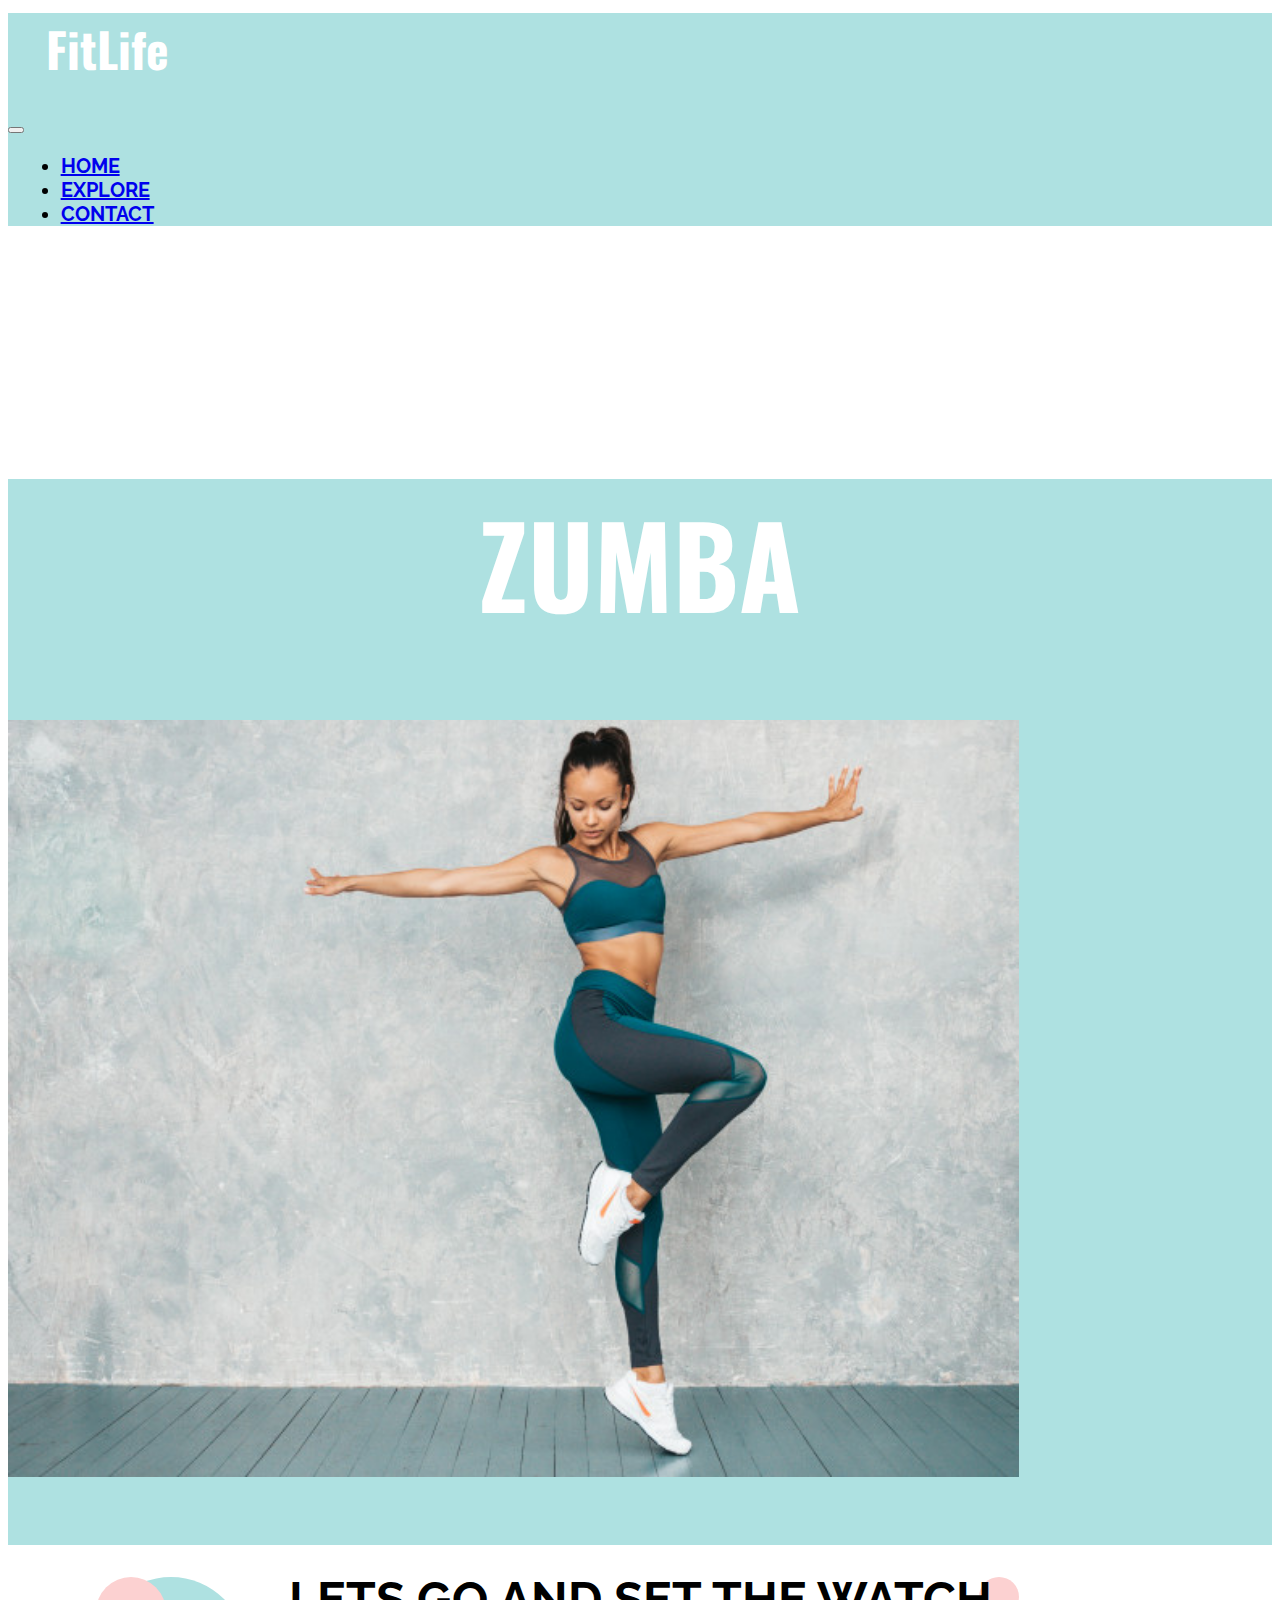
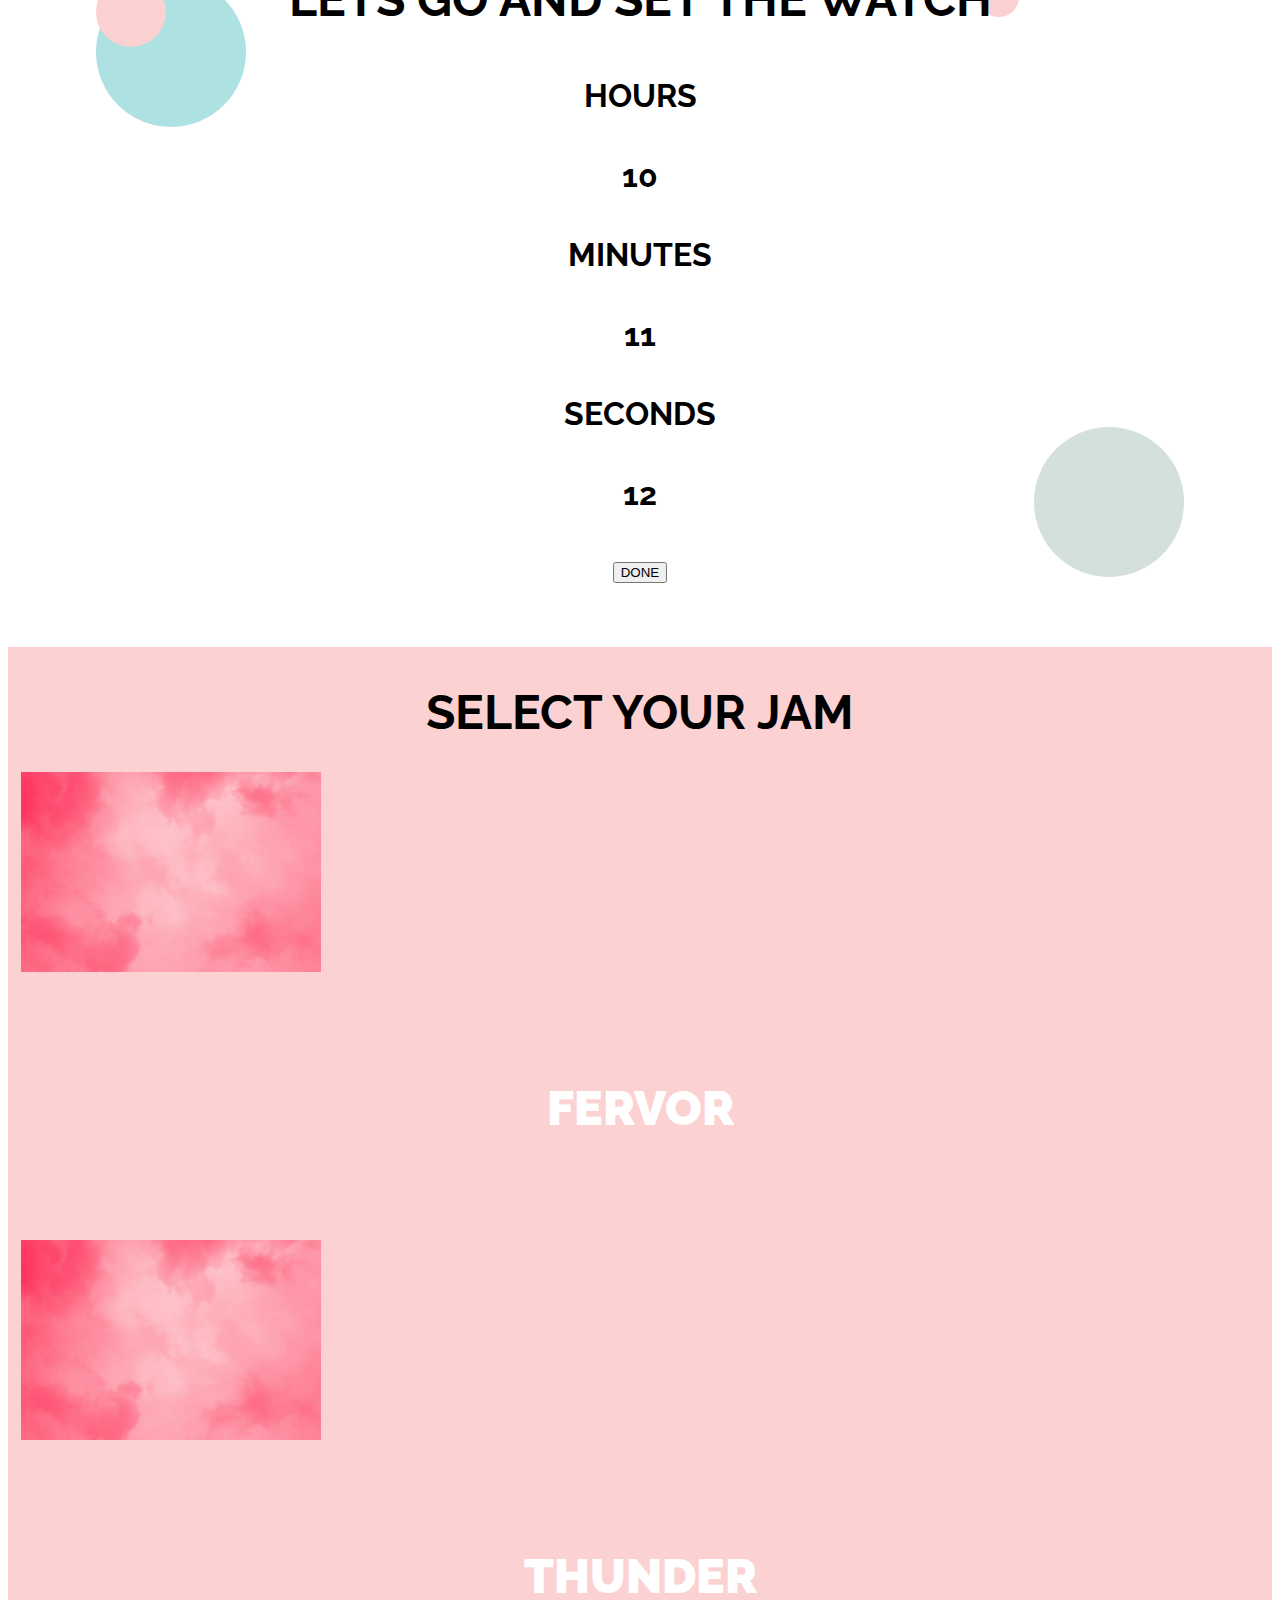
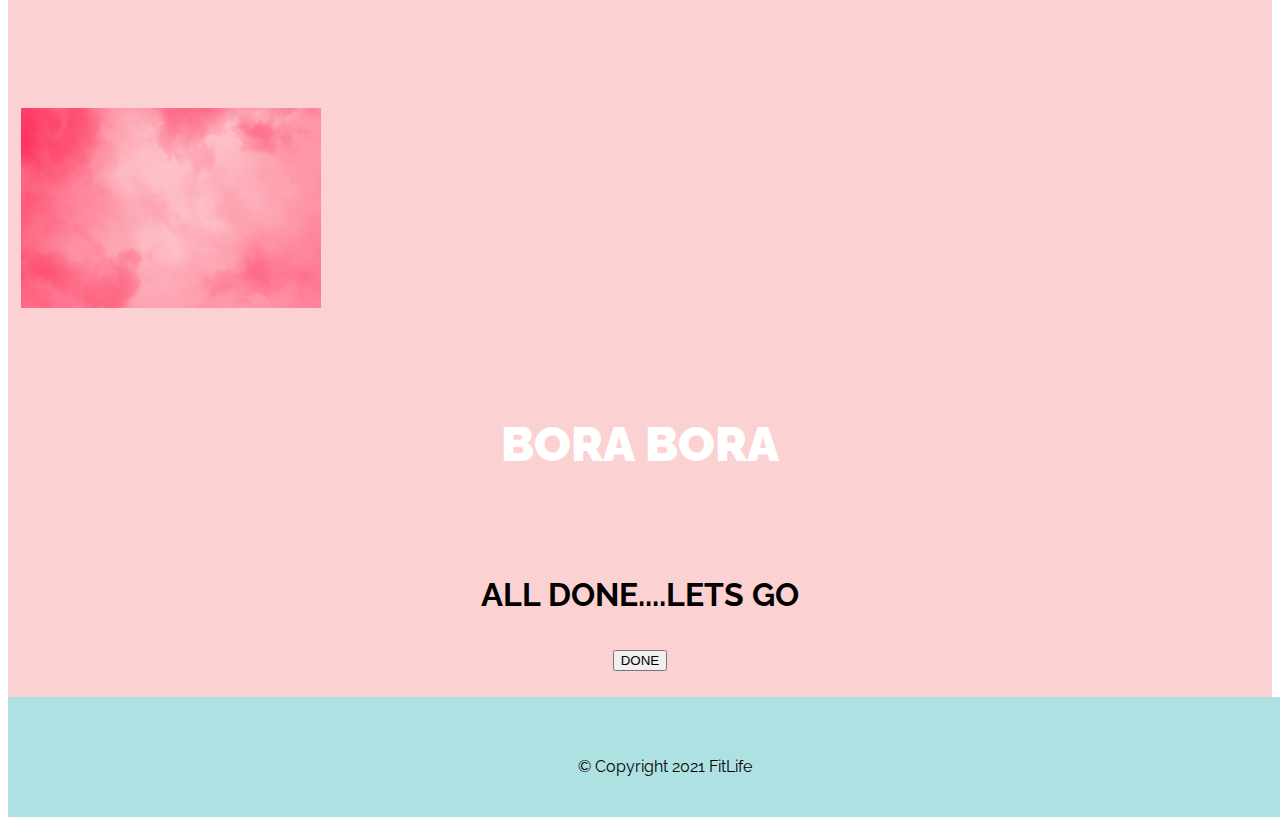
<file: ZUMBA.html>
<!DOCTYPE html>
<html lang="en" dir="ltr">

<head>
  <meta charset="utf-8">
  <title>ZUMBA</title>

  <!-- FAVICONS -->
  <link rel="stylesheet" href="https://pro.fontawesome.com/releases/v5.10.0/css/all.css" integrity="sha384-AYmEC3Yw5cVb3ZcuHtOA93w35dYTsvhLPVnYs9eStHfGJvOvKxVfELGroGkvsg+p" crossorigin="anonymous" />
  <!-- FONTS -->
  <link rel="preconnect" href="https://fonts.gstatic.com">
  <link rel="preconnect" href="https://fonts.gstatic.com">
  <link href="https://fonts.googleapis.com/css2?family=Calligraffitti&family=Jim+Nightshade&family=Oswald:wght@500&family=Raleway:wght@300&display=swap" rel="stylesheet">

  <!-- BOOTSTRAP -->
  <link href="https://cdn.jsdelivr.net/npm/bootstrap@5.0.0-beta2/dist/css/bootstrap.min.css" rel="stylesheet" integrity="sha384-BmbxuPwQa2lc/FVzBcNJ7UAyJxM6wuqIj61tLrc4wSX0szH/Ev+nYRRuWlolflfl" crossorigin="anonymous">
  <!-- CSS -->
  <link rel="stylesheet" href="styles_m.css">


</head>

<body>
  <!-- NAVIGATION AND TITLE PAGE -->
  <section id="title">
    <div class="conatiner-fluid">
      <nav class="navbar navbar-expand-lg navbar-dark">
        <h1 class="navbar-brand" href="#">FitLife</h1>
        <button class="navbar-toggler" type="button" data-bs-toggle="collapse" data-bs-target="#navbarNav" aria-controls="navbarNav" aria-expanded="false" aria-label="Toggle navigation">
          <span class="navbar-toggler-icon"></span>
        </button>
        <div class="collapse navbar-collapse" id="navbarNav">
          <ul class="navbar-nav ms-auto">
            <li class="navbar-item "><a class="nav-link" href="#excercises">HOME</a></li>
            <li class="navbar-item "><a class="nav-link" href="#testimonials">EXPLORE</a></li>
            <li class="navbar-item "><a class="nav-link" href="#footer">CONTACT</a></li>
          </ul>
        </div>
      </nav>

      <div class="row row1">
        <div class="col-md-6">
          <h1 class="name" style="text-align:center" >ZUMBA</h1>
        </div>
        <div class="col-md-6">
          <img class="mainimg" style="width:80%" src="images\zumba.jpg">
        </div>
      </div>
  </section>
  <!-- TIMER -->

  <section id="timer">
    <div class="Set-time">
      <h1 class="heads">LETS GO AND SET THE WATCH</h1>
      <div class="row row2">
        <div class="col-md-4">
          <h4 class="">HOURS</h4>
          <h4>10</h4>
        </div>
        <div class="col-md-4">
          <h4 class="">MINUTES</h4>
          <h4>11</h4>
        </div>
        <div class="col-md-4">
          <h4 class="">SECONDS</h4>
          <h4>12</h4>
        </div>
      </div>
    </div>
    <span class="dot"></span>
    <span class="dot2"></span>
    <span class="dot3"></span>
    <span class="dot4"></span>
    <div class="buttons-2">
      <button type="button" class="btn btn-dark btn-lg start-btn" name="Start">DONE</button>
    </div>

  </section>

  <!-- MUSIC -->
  <section id="music">
    <div class="playlist">
      <h1 class="heads">SELECT YOUR JAM</h1>
      <div class="row row3">
        <div class="col-md-4 cards">
          <div class="card text">
            <img class="muscicimg" src="images\BG1.jpg" alt="">
            <div class="card-img-overlay">
              <p class="card-title"> FERVOR</p>
            </div>
          </div>
        </div>
        <div class="col-md-4 cards">
          <div class="card text">
            <img class="muscicimg" src="images\BG1.jpg" alt="">
            <div class="card-img-overlay">
              <p class="card-title"> THUNDER</p>
            </div>
          </div>
        </div>
        <div class="col-md-4 cards">
          <div class="card text">
            <img class="muscicimg" src="images\BG1.jpg" alt="">
            <div class="card-img-overlay">
              <p class="card-title"> BORA BORA</p>
            </div>
          </div>
        </div>
        </div>
        <h3 class="heads3">ALL DONE....LETS GO</h3>
        <div class="buttons-2">
          <button type="button" class="btn btn-dark btn-lg start-btn" name="Start">DONE</button>
        </div>
      </div>

  </section>

  <footer>
    <div class="footer">
      <i class="fab fa-twitter fa-1.8x social"></i>
      <i class="fab fa-facebook-f fa-1.8x social"></i>
      <i class="fab fa-instagram fa-1.8x social"></i>
      <i class="fas fa-envelope fa-1.8x social"></i>
      <p>© Copyright 2021 FitLife</p>
    </div>

  </footer>

  <!-- JavaScript Bundle with Popper -->
  <script src="https://cdn.jsdelivr.net/npm/bootstrap@5.0.0-beta2/dist/js/bootstrap.bundle.min.js" integrity="sha384-b5kHyXgcpbZJO/tY9Ul7kGkf1S0CWuKcCD38l8YkeH8z8QjE0GmW1gYU5S9FOnJ0" crossorigin="anonymous"></script>
  <script src="index.js" charset="utf-8"></script>

</body>

</html>
</file>
<file: styles.css>
body {
  scroll-behavior: none;
  width: 100%;
height: 100%;
margin: 0px;
}

/* NAVIGATION */
.conatiner-fluid {
  background-image: url("images/nature (2).jpg");
  min-height: 650px;
  background-size: 100%;
  background-repeat: no-repeat;
}

.navbar-brand {
  font-family: Oswald;
  color: white;
  font-size: 3rem;
  margin-left: 3%;
  margin-top: 2%;
}

.navbar-nav {
  font-family: 'Raleway', sans-serif;
  font-size: 1.25rem;
  margin-right: 3%;
  margin-left: 1%;

}

.navbar-item{
    color: white;
}

.quote {
  font-family: Jim Nightshade;
  color: white;
  text-align: center;
  font-size: 1.5rem;
}

.line {
  font-size: 3.5rem;
  margin: 10% 10% 2%;
}

.buttons {
  text-align: center;
  margin-top: 7%;
}

.download-btn {
  margin-left: 1%;
  font-family: 'Raleway', sans-serif;
}

@media (max-width:800px) {
  #title {
    text-align: center;
  }

  .conatiner-fluid {
    background-image: url("images/nature (2).jpg");
    min-height: 300px;
    background-size: 100%;
    background-repeat: no-repeat;
  }

  .quote {
    font-size: 1rem;
  }

  .line {
    font-size: 2rem;
    margin: 5% 10% 1%;
  }

  .buttons {
    margin-top: 3%;
  }

  .btn {
    width: 27;
    height: 20%;
    font-size: 1rem;
  }
}

/* FEATURES */
.headings {
  font-family: 'Raleway', sans-serif;
  text-align: center;
  margin-top: 2%;
  font-weight: 400;
}

.col-md-6 {
  text-align: center;
  font-family: 'Raleway', sans-serif;
  padding: 1% 10%;
}

.custom {
  font-size: 2rem;
  font-weight: 600;
  margin-top: 2%;
}

.icon {
  color: #AEE1E1;
  font-size: 3.5rem;
  margin-bottom: 0.5%;
}

.icon:hover {
  color: #D3E0DC;
}

.para {
  padding: 3%;
}

/* OPTIONS */
#excercies {
  background-color: #AEE1E1;
  padding: 1%;
  margin: 2% 0%;
}
.col-md-4{
  margin-bottom: 2%;
}

.card-img {
  opacity: 70%;
}

.card-title {
  font-family: Oswald;
  font-size: 2rem;
  text-align: right;
}

.card-img-overlay .card-text {
  background: rgba(1, 10, 10, 0.6);
  padding: 5%;
  color: white;
  font-family: 'Raleway', sans-serif;
  text-align: center;
  font-weight: bolder;
  margin-top: 50%;
}
.buttons-2{
  text-align: center;
  margin-top: 25%;
  font-family: 'Raleway', sans-serif;
}
.start-btn:hover{
  background-color: transparent;
}

#testimonials{
  background-color: #D3E0DC;
}

.carousel-item{
  font-family: 'Raleway', sans-serif;
  text-align: center;
  padding: 7% 15%;
}
.people{
  width: 15%;
  border-radius: 100%;
  margin: 3%;

}

h2{
  font-weight: bolder;
}

/* FOOTER */
.footer{
  background-color: #AEE1E1;
  width: 100%;
  padding: 2%;
  text-align: center;
    font-family: 'Raleway', sans-serif;
}

.social{
  color:white;
  padding:1%;
  size:2%;
}
/* font-family: 'Calligraffitti', cursive;
font-family: 'Jim Nightshade', cursive;
font-family: 'Oswald', sans-serif;
font-family: 'Raleway', sans-serif; */
</file>
<file: styles_m.css>
body {
  overflow-x: hidden;
}

/* NAVIGATION */
.navbar {
  background-color: #AEE1E1;
}

.navbar-brand {
  font-family: Oswald;
  color: white;
  font-size: 3rem;
  margin-left: 3%;
  margin-top: 1%;
}

.navbar-nav {
  font-family: 'Raleway', sans-serif;
  font-size: 1.25rem;
  margin-right: 3%;
  margin-left: 1%;
  font-weight: bold;
}

.row1 {
  background-color: #AEE1E1;
  text-align: right;
  font-family: Oswald;
  color: white;
}

.mainimg {
  width: 60%;
  margin-bottom: 5%;
  margin-right: 20%;
}

.name {
  font-family: Oswald;
  font-size: 7rem;
  margin-top: 20%;
}

@media (max-width:800px) {
  .name {
    font-family: Oswald;
    font-size: 3rem;
    margin-top: 10%;
    text-align: center;
  }
  .mainimg {
  margin-left: 10%;
  }
}

/* TIMER */
#timer {
  position: relative;
  margin-bottom: 5%;
  margin-top: 2%;
}

.heads {
  font-family: 'Raleway', sans-serif;
  font-size: 3rem;
  text-align: center;
  margin-top: 2%;
}

.row2 {
  font-family: Oswald;
  font-family: 'Raleway', sans-serif;
  margin: 4%;
  font-size: 2rem;
  text-align: center;
}

.dot {
  height: 150px;
  width: 150px;
  background-color: #AEE1E1;
  border-radius: 100%;
  z-index: -1;
  position: absolute;
  top: 1%;
  left: 7%;
}

.dot2 {
  height: 70px;
  width: 70px;
  background-color: #FCD1D1;
  border-radius: 100%;
  position: absolute;
  z-index: -1;
  top: 1%;
  left: 7%;
}

.dot3 {
  height: 150px;
  width: 150px;
  background-color: #D3E0DC;
  border-radius: 100%;
  position: absolute;
  z-index: -1;
  bottom: 1%;
  right: 7%;
}

.dot4 {
  height: 40px;
  width: 40px;
  background-color: #FCD1D1;
  border-radius: 100%;
  position: absolute;
  z-index: -1;
  top: 1%;
  right: 20%;
}

.buttons-2 {
  text-align: center;
  font-family: 'Raleway', sans-serif;
}

.start-btn:hover {
  background-color: transparent;
  color: black;
}

/* MUSIC */
.playlist {
  background-color: #FCD1D1;
  padding: 1%;
  padding-bottom: 2%;
}

.row3 {
  margin-top: 2%;
}

.cards {
  margin-bottom: 2%;
}

.muscicimg {
  height: 200px;
  border: none;
}

.card-title {
  font-family: 'Raleway', sans-serif;
  font-size: 3rem;
  color: white;
  text-align: center;
  line-height: 3.5;
  font-weight: 900;
}

.heads3 {
  font-family: 'Raleway', sans-serif;
  font-size: 2rem;
  text-align: center;
  margin-top: 2%;
  margin-bottom: 3%;
}

/* FOOTER */
.footer {
  background-color: #AEE1E1;
  width: 100%;
  padding: 2%;
  text-align: center;
  font-family: 'Raleway', sans-serif;
}

.social {
  color: white;
  padding: 1%;
  size: 2%;
}
</file>
<file: styles_3.css>
body {
  overflow-x: hidden;
}

/* NAVIGATION */
.navbar-brand {
  font-family: Oswald;
  color: white;
  font-size: 3rem;
  margin-left: 3%;
  margin-top: 2%;
}

.container-fluid{
  background-image:linear-gradient(to bottom right, #AEE1E1, #FFDEE9);
  text-align: center;
  height: 600px;
}

.head {
  font-family: 'Raleway', sans-serif;
  font-size: 5rem;
  font-weight: 900;
  text-align: center;
  margin-top: 10%;
  margin-bottom: 10%;
}

.icon{
 color: white;
 padding: 2%;
}

.icon:hover{
  color: #F2F0F0;
}

/* SONGS */

.song{
  margin:5% 2%;
  font-family: 'Raleway', sans-serif;
}

.head2{
  margin-bottom: 4%;
  text-align: center;
  font-family: 'Raleway', sans-serif;
  text-decoration: underline;
}
.col-md-6{
  text-align: left;
}
.name{
      display: inline-block ;
}
.song-icon{
padding: 1.5%;
}

.songi{
  text-align: right;
}

.song-icon:hover{
  color: #B4B4B4;
}

/* FOOTER */
.footer {
  background-color: #AEE1E1;
  width: 100%;
  padding: 2%;
  text-align: center;
  font-family: 'Raleway', sans-serif;
}

.social {
  color: white;
  padding: 1%;
  size: 2%;
}

@media (max-width:750px) {
  .container-fluid{
    height: 500px;
  }
  .songi{
    text-align: left;
  }
}
</file>
